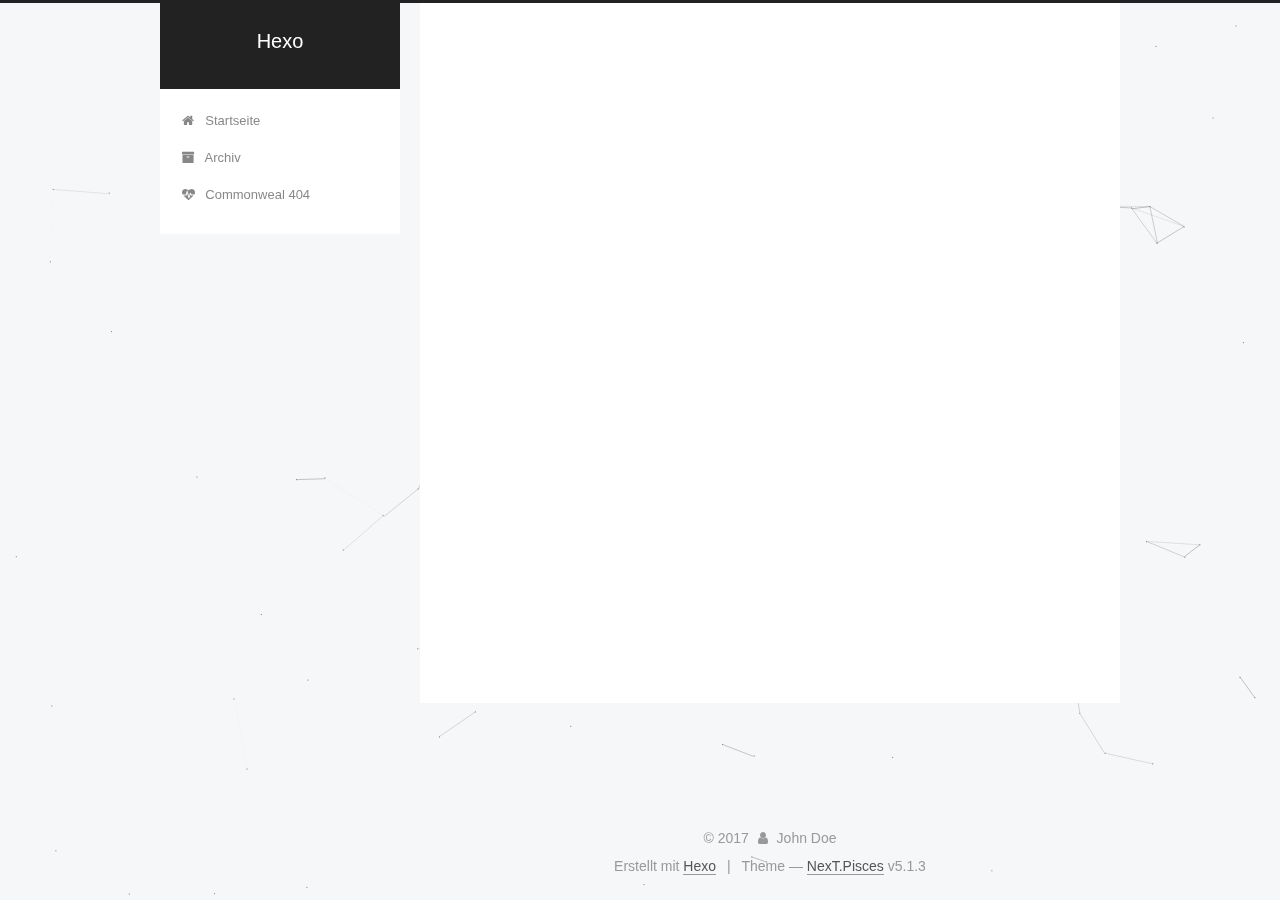
<file: index.html>
<!DOCTYPE html>



  


<html class="theme-next pisces use-motion" lang="">
<head>
  <meta charset="UTF-8"/>
<meta http-equiv="X-UA-Compatible" content="IE=edge" />
<meta name="viewport" content="width=device-width, initial-scale=1, maximum-scale=1"/>
<meta name="theme-color" content="#222">









<meta http-equiv="Cache-Control" content="no-transform" />
<meta http-equiv="Cache-Control" content="no-siteapp" />
















  
  
  <link href="/lib/fancybox/source/jquery.fancybox.css?v=2.1.5" rel="stylesheet" type="text/css" />







<link href="/lib/font-awesome/css/font-awesome.min.css?v=4.6.2" rel="stylesheet" type="text/css" />

<link href="/css/main.css?v=5.1.3" rel="stylesheet" type="text/css" />


  <link rel="apple-touch-icon" sizes="180x180" href="/images/apple-touch-icon-next.png?v=5.1.3">


  <link rel="icon" type="image/png" sizes="32x32" href="/images/favicon-32x32-next.png?v=5.1.3">


  <link rel="icon" type="image/png" sizes="16x16" href="/images/favicon-16x16-next.png?v=5.1.3">


  <link rel="mask-icon" href="/images/logo.svg?v=5.1.3" color="#222">





  <meta name="keywords" content="Hexo, NexT" />










<meta property="og:type" content="website">
<meta property="og:title" content="Hexo">
<meta property="og:url" content="http://yoursite.com/index.html">
<meta property="og:site_name" content="Hexo">
<meta name="twitter:card" content="summary">
<meta name="twitter:title" content="Hexo">



<script type="text/javascript" id="hexo.configurations">
  var NexT = window.NexT || {};
  var CONFIG = {
    root: '/',
    scheme: 'Pisces',
    version: '5.1.3',
    sidebar: {"position":"left","display":"post","offset":12,"b2t":false,"scrollpercent":false,"onmobile":false},
    fancybox: true,
    tabs: true,
    motion: {"enable":true,"async":false,"transition":{"post_block":"fadeIn","post_header":"slideDownIn","post_body":"slideDownIn","coll_header":"slideLeftIn","sidebar":"slideUpIn"}},
    duoshuo: {
      userId: '0',
      author: 'Author'
    },
    algolia: {
      applicationID: '',
      apiKey: '',
      indexName: '',
      hits: {"per_page":10},
      labels: {"input_placeholder":"Search for Posts","hits_empty":"We didn't find any results for the search: ${query}","hits_stats":"${hits} results found in ${time} ms"}
    }
  };
</script>



  <link rel="canonical" href="http://yoursite.com/"/>





  <title>Hexo</title>
  








</head>

<body itemscope itemtype="http://schema.org/WebPage" lang="">

  
  
    
  

  <div class="container sidebar-position-left 
  page-home">
    <div class="headband"></div>

    <header id="header" class="header" itemscope itemtype="http://schema.org/WPHeader">
      <div class="header-inner"><div class="site-brand-wrapper">
  <div class="site-meta ">
    

    <div class="custom-logo-site-title">
      <a href="/"  class="brand" rel="start">
        <span class="logo-line-before"><i></i></span>
        <span class="site-title">Hexo</span>
        <span class="logo-line-after"><i></i></span>
      </a>
    </div>
      
        <p class="site-subtitle"></p>
      
  </div>

  <div class="site-nav-toggle">
    <button>
      <span class="btn-bar"></span>
      <span class="btn-bar"></span>
      <span class="btn-bar"></span>
    </button>
  </div>
</div>

<nav class="site-nav">
  

  
    <ul id="menu" class="menu">
      
        
        <li class="menu-item menu-item-home">
          <a href="/" rel="section">
            
              <i class="menu-item-icon fa fa-fw fa-home"></i> <br />
            
            Startseite
          </a>
        </li>
      
        
        <li class="menu-item menu-item-archives">
          <a href="/archives/" rel="section">
            
              <i class="menu-item-icon fa fa-fw fa-archive"></i> <br />
            
            Archiv
          </a>
        </li>
      
        
        <li class="menu-item menu-item-commonweal">
          <a href="/404/" rel="section">
            
              <i class="menu-item-icon fa fa-fw fa-heartbeat"></i> <br />
            
            Commonweal 404
          </a>
        </li>
      

      
    </ul>
  

  
</nav>



 </div>
    </header>

    <main id="main" class="main">
      <div class="main-inner">
        <div class="content-wrap">
          <div id="content" class="content">
            
  <section id="posts" class="posts-expand">
    
      

  

  
  
  

  <article class="post post-type-normal" itemscope itemtype="http://schema.org/Article">
  
  
  
  <div class="post-block">
    <link itemprop="mainEntityOfPage" href="http://yoursite.com/2017/11/10/博客/">

    <span hidden itemprop="author" itemscope itemtype="http://schema.org/Person">
      <meta itemprop="name" content="John Doe">
      <meta itemprop="description" content="">
      <meta itemprop="image" content="/images/avatar.gif">
    </span>

    <span hidden itemprop="publisher" itemscope itemtype="http://schema.org/Organization">
      <meta itemprop="name" content="Hexo">
    </span>

    
      <header class="post-header">

        
        
          <h1 class="post-title" itemprop="name headline">
                
                <a class="post-title-link" href="/2017/11/10/博客/" itemprop="url">博客</a></h1>
        

        <div class="post-meta">
          <span class="post-time">
            
              <span class="post-meta-item-icon">
                <i class="fa fa-calendar-o"></i>
              </span>
              
                <span class="post-meta-item-text">Veröffentlicht am</span>
              
              <time title="Post created" itemprop="dateCreated datePublished" datetime="2017-11-10T21:49:10+08:00">
                2017-11-10
              </time>
            

            

            
          </span>

          

          
            
          

          
          

          

          

          

        </div>
      </header>
    

    
    
    
    <div class="post-body" itemprop="articleBody">

      
      

      
        
          
          
          
          <!--noindex-->
          <div class="post-button text-center">
            <a class="btn" href="/2017/11/10/博客/#more" rel="contents">
              Weiterlesen &raquo;
            </a>
          </div>
          <!--/noindex-->
        
      
    </div>
    
    
    

    

    

    

    <footer class="post-footer">
      

      

      

      
      
        <div class="post-eof"></div>
      
    </footer>
  </div>
  
  
  
  </article>


    
      

  

  
  
  

  <article class="post post-type-normal" itemscope itemtype="http://schema.org/Article">
  
  
  
  <div class="post-block">
    <link itemprop="mainEntityOfPage" href="http://yoursite.com/2017/11/10/hello-world/">

    <span hidden itemprop="author" itemscope itemtype="http://schema.org/Person">
      <meta itemprop="name" content="John Doe">
      <meta itemprop="description" content="">
      <meta itemprop="image" content="/images/avatar.gif">
    </span>

    <span hidden itemprop="publisher" itemscope itemtype="http://schema.org/Organization">
      <meta itemprop="name" content="Hexo">
    </span>

    
      <header class="post-header">

        
        
          <h1 class="post-title" itemprop="name headline">
                
                <a class="post-title-link" href="/2017/11/10/hello-world/" itemprop="url">Hello World</a></h1>
        

        <div class="post-meta">
          <span class="post-time">
            
              <span class="post-meta-item-icon">
                <i class="fa fa-calendar-o"></i>
              </span>
              
                <span class="post-meta-item-text">Veröffentlicht am</span>
              
              <time title="Post created" itemprop="dateCreated datePublished" datetime="2017-11-10T17:44:59+08:00">
                2017-11-10
              </time>
            

            

            
          </span>

          

          
            
          

          
          

          

          

          

        </div>
      </header>
    

    
    
    
    <div class="post-body" itemprop="articleBody">

      
      

      
        
          
          Welcome to Hexo! This is your very first post. Check documentation for more info. If you get any problems when using Hexo, you can find the answer in 
          ...
          <!--noindex-->
          <div class="post-button text-center">
            <a class="btn" href="/2017/11/10/hello-world/#more" rel="contents">
              Weiterlesen &raquo;
            </a>
          </div>
          <!--/noindex-->
        
      
    </div>
    
    
    

    

    

    

    <footer class="post-footer">
      

      

      

      
      
        <div class="post-eof"></div>
      
    </footer>
  </div>
  
  
  
  </article>


    
  </section>

  


          </div>
          


          

        </div>
        
          
  
  <div class="sidebar-toggle">
    <div class="sidebar-toggle-line-wrap">
      <span class="sidebar-toggle-line sidebar-toggle-line-first"></span>
      <span class="sidebar-toggle-line sidebar-toggle-line-middle"></span>
      <span class="sidebar-toggle-line sidebar-toggle-line-last"></span>
    </div>
  </div>

  <aside id="sidebar" class="sidebar">
    
    <div class="sidebar-inner">

      

      

      <section class="site-overview-wrap sidebar-panel sidebar-panel-active">
        <div class="site-overview">
          <div class="site-author motion-element" itemprop="author" itemscope itemtype="http://schema.org/Person">
            
              <p class="site-author-name" itemprop="name">John Doe</p>
              <p class="site-description motion-element" itemprop="description"></p>
          </div>

          <nav class="site-state motion-element">

            
              <div class="site-state-item site-state-posts">
              
                <a href="/archives/">
              
                  <span class="site-state-item-count">2</span>
                  <span class="site-state-item-name">Artikel</span>
                </a>
              </div>
            

            

            

          </nav>

          

          <div class="links-of-author motion-element">
            
              
                <span class="links-of-author-item">
                  <a href="https://github.com/XJunBlogs" target="_blank" title="GitHub">
                    
                      <i class="fa fa-fw fa-globe"></i>GitHub</a>
                </span>
              
                <span class="links-of-author-item">
                  <a href="mailto:2429830687@qq.com" target="_blank" title="E-Mail">
                    
                      <i class="fa fa-fw fa-globe"></i>E-Mail</a>
                </span>
              
            
          </div>

          
          

          
          

          

        </div>
      </section>

      

      

    </div>
  </aside>


        
      </div>
    </main>

    <footer id="footer" class="footer">
      <div class="footer-inner">
        <div class="copyright">&copy; <span itemprop="copyrightYear">2017</span>
  <span class="with-love">
    <i class="fa fa-user"></i>
  </span>
  <span class="author" itemprop="copyrightHolder">John Doe</span>

  
</div>


  <div class="powered-by">Erstellt mit  <a class="theme-link" target="_blank" href="https://hexo.io">Hexo</a></div>



  <span class="post-meta-divider">|</span>



  <div class="theme-info">Theme &mdash; <a class="theme-link" target="_blank" href="https://github.com/iissnan/hexo-theme-next">NexT.Pisces</a> v5.1.3</div>




        







        
      </div>
    </footer>

    
      <div class="back-to-top">
        <i class="fa fa-arrow-up"></i>
        
      </div>
    

    

  </div>

  

<script type="text/javascript">
  if (Object.prototype.toString.call(window.Promise) !== '[object Function]') {
    window.Promise = null;
  }
</script>









  


  











  
  
    <script type="text/javascript" src="/lib/jquery/index.js?v=2.1.3"></script>
  

  
  
    <script type="text/javascript" src="/lib/fastclick/lib/fastclick.min.js?v=1.0.6"></script>
  

  
  
    <script type="text/javascript" src="/lib/jquery_lazyload/jquery.lazyload.js?v=1.9.7"></script>
  

  
  
    <script type="text/javascript" src="/lib/velocity/velocity.min.js?v=1.2.1"></script>
  

  
  
    <script type="text/javascript" src="/lib/velocity/velocity.ui.min.js?v=1.2.1"></script>
  

  
  
    <script type="text/javascript" src="/lib/fancybox/source/jquery.fancybox.pack.js?v=2.1.5"></script>
  

  
  
    <script type="text/javascript" src="/lib/canvas-nest/canvas-nest.min.js"></script>
  


  


  <script type="text/javascript" src="/js/src/utils.js?v=5.1.3"></script>

  <script type="text/javascript" src="/js/src/motion.js?v=5.1.3"></script>



  
  


  <script type="text/javascript" src="/js/src/affix.js?v=5.1.3"></script>

  <script type="text/javascript" src="/js/src/schemes/pisces.js?v=5.1.3"></script>



  

  


  <script type="text/javascript" src="/js/src/bootstrap.js?v=5.1.3"></script>



  


  




	





  





  












  





  

  

  
  

  

  

  

</body>
</html>
</file>
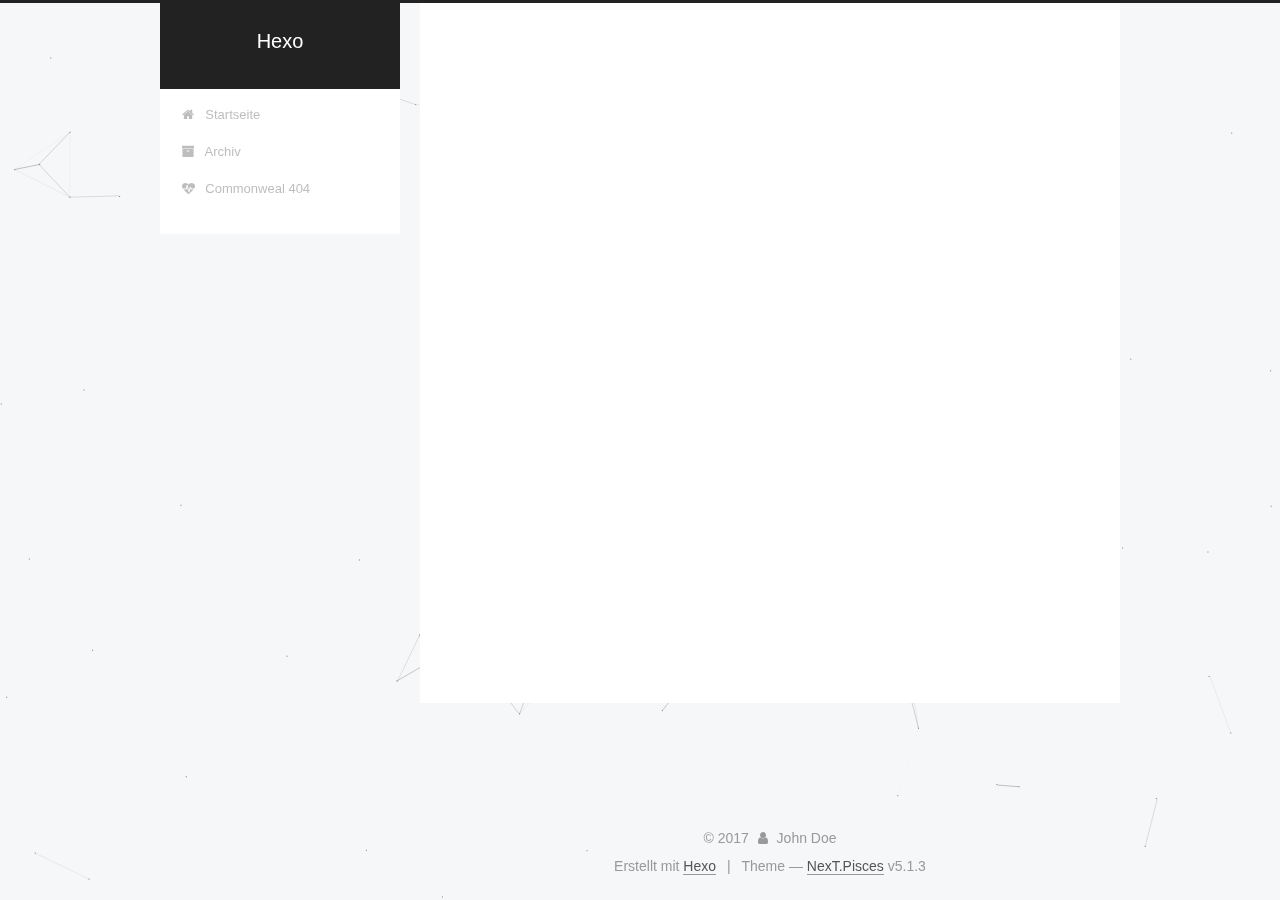
<file: archives/index.html>
<!DOCTYPE html>



  


<html class="theme-next pisces use-motion" lang="">
<head>
  <meta charset="UTF-8"/>
<meta http-equiv="X-UA-Compatible" content="IE=edge" />
<meta name="viewport" content="width=device-width, initial-scale=1, maximum-scale=1"/>
<meta name="theme-color" content="#222">









<meta http-equiv="Cache-Control" content="no-transform" />
<meta http-equiv="Cache-Control" content="no-siteapp" />
















  
  
  <link href="/lib/fancybox/source/jquery.fancybox.css?v=2.1.5" rel="stylesheet" type="text/css" />







<link href="/lib/font-awesome/css/font-awesome.min.css?v=4.6.2" rel="stylesheet" type="text/css" />

<link href="/css/main.css?v=5.1.3" rel="stylesheet" type="text/css" />


  <link rel="apple-touch-icon" sizes="180x180" href="/images/apple-touch-icon-next.png?v=5.1.3">


  <link rel="icon" type="image/png" sizes="32x32" href="/images/favicon-32x32-next.png?v=5.1.3">


  <link rel="icon" type="image/png" sizes="16x16" href="/images/favicon-16x16-next.png?v=5.1.3">


  <link rel="mask-icon" href="/images/logo.svg?v=5.1.3" color="#222">





  <meta name="keywords" content="Hexo, NexT" />










<meta property="og:type" content="website">
<meta property="og:title" content="Hexo">
<meta property="og:url" content="http://yoursite.com/archives/index.html">
<meta property="og:site_name" content="Hexo">
<meta name="twitter:card" content="summary">
<meta name="twitter:title" content="Hexo">



<script type="text/javascript" id="hexo.configurations">
  var NexT = window.NexT || {};
  var CONFIG = {
    root: '/',
    scheme: 'Pisces',
    version: '5.1.3',
    sidebar: {"position":"left","display":"post","offset":12,"b2t":false,"scrollpercent":false,"onmobile":false},
    fancybox: true,
    tabs: true,
    motion: {"enable":true,"async":false,"transition":{"post_block":"fadeIn","post_header":"slideDownIn","post_body":"slideDownIn","coll_header":"slideLeftIn","sidebar":"slideUpIn"}},
    duoshuo: {
      userId: '0',
      author: 'Author'
    },
    algolia: {
      applicationID: '',
      apiKey: '',
      indexName: '',
      hits: {"per_page":10},
      labels: {"input_placeholder":"Search for Posts","hits_empty":"We didn't find any results for the search: ${query}","hits_stats":"${hits} results found in ${time} ms"}
    }
  };
</script>



  <link rel="canonical" href="http://yoursite.com/archives/"/>





  <title>Archiv | Hexo</title>
  








</head>

<body itemscope itemtype="http://schema.org/WebPage" lang="">

  
  
    
  

  <div class="container sidebar-position-left page-archive">
    <div class="headband"></div>

    <header id="header" class="header" itemscope itemtype="http://schema.org/WPHeader">
      <div class="header-inner"><div class="site-brand-wrapper">
  <div class="site-meta ">
    

    <div class="custom-logo-site-title">
      <a href="/"  class="brand" rel="start">
        <span class="logo-line-before"><i></i></span>
        <span class="site-title">Hexo</span>
        <span class="logo-line-after"><i></i></span>
      </a>
    </div>
      
        <p class="site-subtitle"></p>
      
  </div>

  <div class="site-nav-toggle">
    <button>
      <span class="btn-bar"></span>
      <span class="btn-bar"></span>
      <span class="btn-bar"></span>
    </button>
  </div>
</div>

<nav class="site-nav">
  

  
    <ul id="menu" class="menu">
      
        
        <li class="menu-item menu-item-home">
          <a href="/" rel="section">
            
              <i class="menu-item-icon fa fa-fw fa-home"></i> <br />
            
            Startseite
          </a>
        </li>
      
        
        <li class="menu-item menu-item-archives">
          <a href="/archives/" rel="section">
            
              <i class="menu-item-icon fa fa-fw fa-archive"></i> <br />
            
            Archiv
          </a>
        </li>
      
        
        <li class="menu-item menu-item-commonweal">
          <a href="/404/" rel="section">
            
              <i class="menu-item-icon fa fa-fw fa-heartbeat"></i> <br />
            
            Commonweal 404
          </a>
        </li>
      

      
    </ul>
  

  
</nav>



 </div>
    </header>

    <main id="main" class="main">
      <div class="main-inner">
        <div class="content-wrap">
          <div id="content" class="content">
            

  
  
  
  <div class="post-block archive">
    <div id="posts" class="posts-collapse">
      <span class="archive-move-on"></span>

      <span class="archive-page-counter">
        
        
        
          
        
        Öhm..! Insgesamt 2 Artikel. Bleib dran.
      </span>

      

        
        
        

        
          
          <div class="collection-title">
            <h1 class="archive-year" id="archive-year-2017">2017</h1>
          </div>
        
        

        

  <article class="post post-type-normal" itemscope itemtype="http://schema.org/Article">
    <header class="post-header">

      <h2 class="post-title">
        
            <a class="post-title-link" href="/2017/11/10/博客/" itemprop="url">
              
                <span itemprop="name">博客</span>
              
            </a>
        
      </h2>

      <div class="post-meta">
        <time class="post-time" itemprop="dateCreated"
              datetime="2017-11-10T21:49:10+08:00"
              content="2017-11-10" >
          11-10
        </time>
      </div>

    </header>
  </article>



      

        
        
        

        
        

        

  <article class="post post-type-normal" itemscope itemtype="http://schema.org/Article">
    <header class="post-header">

      <h2 class="post-title">
        
            <a class="post-title-link" href="/2017/11/10/hello-world/" itemprop="url">
              
                <span itemprop="name">Hello World</span>
              
            </a>
        
      </h2>

      <div class="post-meta">
        <time class="post-time" itemprop="dateCreated"
              datetime="2017-11-10T17:44:59+08:00"
              content="2017-11-10" >
          11-10
        </time>
      </div>

    </header>
  </article>



      

    </div>
  </div>
  
  
  

  



          </div>
          


          

        </div>
        
          
  
  <div class="sidebar-toggle">
    <div class="sidebar-toggle-line-wrap">
      <span class="sidebar-toggle-line sidebar-toggle-line-first"></span>
      <span class="sidebar-toggle-line sidebar-toggle-line-middle"></span>
      <span class="sidebar-toggle-line sidebar-toggle-line-last"></span>
    </div>
  </div>

  <aside id="sidebar" class="sidebar">
    
    <div class="sidebar-inner">

      

      

      <section class="site-overview-wrap sidebar-panel sidebar-panel-active">
        <div class="site-overview">
          <div class="site-author motion-element" itemprop="author" itemscope itemtype="http://schema.org/Person">
            
              <p class="site-author-name" itemprop="name">John Doe</p>
              <p class="site-description motion-element" itemprop="description"></p>
          </div>

          <nav class="site-state motion-element">

            
              <div class="site-state-item site-state-posts">
              
                <a href="/archives/">
              
                  <span class="site-state-item-count">2</span>
                  <span class="site-state-item-name">Artikel</span>
                </a>
              </div>
            

            

            

          </nav>

          

          <div class="links-of-author motion-element">
            
              
                <span class="links-of-author-item">
                  <a href="https://github.com/XJunBlogs" target="_blank" title="GitHub">
                    
                      <i class="fa fa-fw fa-globe"></i>GitHub</a>
                </span>
              
                <span class="links-of-author-item">
                  <a href="mailto:2429830687@qq.com" target="_blank" title="E-Mail">
                    
                      <i class="fa fa-fw fa-globe"></i>E-Mail</a>
                </span>
              
            
          </div>

          
          

          
          

          

        </div>
      </section>

      

      

    </div>
  </aside>


        
      </div>
    </main>

    <footer id="footer" class="footer">
      <div class="footer-inner">
        <div class="copyright">&copy; <span itemprop="copyrightYear">2017</span>
  <span class="with-love">
    <i class="fa fa-user"></i>
  </span>
  <span class="author" itemprop="copyrightHolder">John Doe</span>

  
</div>


  <div class="powered-by">Erstellt mit  <a class="theme-link" target="_blank" href="https://hexo.io">Hexo</a></div>



  <span class="post-meta-divider">|</span>



  <div class="theme-info">Theme &mdash; <a class="theme-link" target="_blank" href="https://github.com/iissnan/hexo-theme-next">NexT.Pisces</a> v5.1.3</div>




        







        
      </div>
    </footer>

    
      <div class="back-to-top">
        <i class="fa fa-arrow-up"></i>
        
      </div>
    

    

  </div>

  

<script type="text/javascript">
  if (Object.prototype.toString.call(window.Promise) !== '[object Function]') {
    window.Promise = null;
  }
</script>









  


  











  
  
    <script type="text/javascript" src="/lib/jquery/index.js?v=2.1.3"></script>
  

  
  
    <script type="text/javascript" src="/lib/fastclick/lib/fastclick.min.js?v=1.0.6"></script>
  

  
  
    <script type="text/javascript" src="/lib/jquery_lazyload/jquery.lazyload.js?v=1.9.7"></script>
  

  
  
    <script type="text/javascript" src="/lib/velocity/velocity.min.js?v=1.2.1"></script>
  

  
  
    <script type="text/javascript" src="/lib/velocity/velocity.ui.min.js?v=1.2.1"></script>
  

  
  
    <script type="text/javascript" src="/lib/fancybox/source/jquery.fancybox.pack.js?v=2.1.5"></script>
  

  
  
    <script type="text/javascript" src="/lib/canvas-nest/canvas-nest.min.js"></script>
  


  


  <script type="text/javascript" src="/js/src/utils.js?v=5.1.3"></script>

  <script type="text/javascript" src="/js/src/motion.js?v=5.1.3"></script>



  
  


  <script type="text/javascript" src="/js/src/affix.js?v=5.1.3"></script>

  <script type="text/javascript" src="/js/src/schemes/pisces.js?v=5.1.3"></script>



  

  


  <script type="text/javascript" src="/js/src/bootstrap.js?v=5.1.3"></script>



  


  




	





  





  












  





  

  

  
  

  

  

  

</body>
</html>
</file>
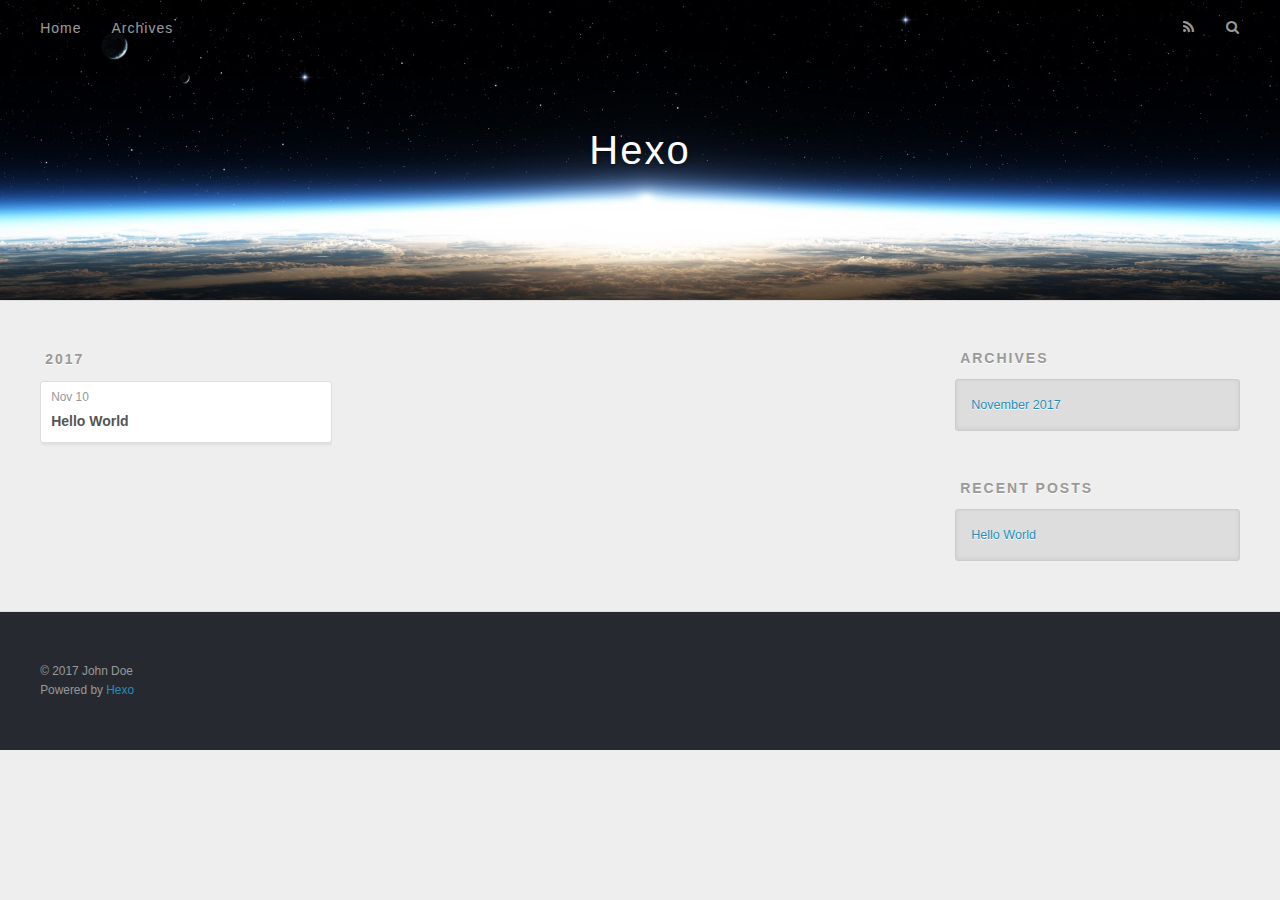
<file: archives/2017/index.html>
<!DOCTYPE html>
<html>
<head>
  <meta charset="utf-8">
  
  <title>Archives: 2017 | Hexo</title>
  <meta name="viewport" content="width=device-width, initial-scale=1, maximum-scale=1">
  <meta property="og:type" content="website">
<meta property="og:title" content="Hexo">
<meta property="og:url" content="http://yoursite.com/archives/2017/index.html">
<meta property="og:site_name" content="Hexo">
<meta name="twitter:card" content="summary">
<meta name="twitter:title" content="Hexo">
  
    <link rel="alternate" href="/atom.xml" title="Hexo" type="application/atom+xml">
  
  
    <link rel="icon" href="/favicon.png">
  
  
    <link href="//fonts.googleapis.com/css?family=Source+Code+Pro" rel="stylesheet" type="text/css">
  
  <link rel="stylesheet" href="/css/style.css">
  

</head>

<body>
  <div id="container">
    <div id="wrap">
      <header id="header">
  <div id="banner"></div>
  <div id="header-outer" class="outer">
    <div id="header-title" class="inner">
      <h1 id="logo-wrap">
        <a href="/" id="logo">Hexo</a>
      </h1>
      
    </div>
    <div id="header-inner" class="inner">
      <nav id="main-nav">
        <a id="main-nav-toggle" class="nav-icon"></a>
        
          <a class="main-nav-link" href="/">Home</a>
        
          <a class="main-nav-link" href="/archives">Archives</a>
        
      </nav>
      <nav id="sub-nav">
        
          <a id="nav-rss-link" class="nav-icon" href="/atom.xml" title="RSS Feed"></a>
        
        <a id="nav-search-btn" class="nav-icon" title="Search"></a>
      </nav>
      <div id="search-form-wrap">
        <form action="//google.com/search" method="get" accept-charset="UTF-8" class="search-form"><input type="search" name="q" class="search-form-input" placeholder="Search"><button type="submit" class="search-form-submit">&#xF002;</button><input type="hidden" name="sitesearch" value="http://yoursite.com"></form>
      </div>
    </div>
  </div>
</header>
      <div class="outer">
        <section id="main">
  
  
    
    
      
      
      <section class="archives-wrap">
        <div class="archive-year-wrap">
          <a href="/archives/2017" class="archive-year">2017</a>
        </div>
        <div class="archives">
    
    <article class="archive-article archive-type-post">
  <div class="archive-article-inner">
    <header class="archive-article-header">
      <a href="/2017/11/10/hello-world/" class="archive-article-date">
  <time datetime="2017-11-10T09:44:59.178Z" itemprop="datePublished">Nov 10</time>
</a>
      
  
    <h1 itemprop="name">
      <a class="archive-article-title" href="/2017/11/10/hello-world/">Hello World</a>
    </h1>
  

    </header>
  </div>
</article>
  
  
    </div></section>
  

</section>
        
          <aside id="sidebar">
  
    

  
    

  
    
  
    
  <div class="widget-wrap">
    <h3 class="widget-title">Archives</h3>
    <div class="widget">
      <ul class="archive-list"><li class="archive-list-item"><a class="archive-list-link" href="/archives/2017/11/">November 2017</a></li></ul>
    </div>
  </div>


  
    
  <div class="widget-wrap">
    <h3 class="widget-title">Recent Posts</h3>
    <div class="widget">
      <ul>
        
          <li>
            <a href="/2017/11/10/hello-world/">Hello World</a>
          </li>
        
      </ul>
    </div>
  </div>

  
</aside>
        
      </div>
      <footer id="footer">
  
  <div class="outer">
    <div id="footer-info" class="inner">
      &copy; 2017 John Doe<br>
      Powered by <a href="http://hexo.io/" target="_blank">Hexo</a>
    </div>
  </div>
</footer>
    </div>
    <nav id="mobile-nav">
  
    <a href="/" class="mobile-nav-link">Home</a>
  
    <a href="/archives" class="mobile-nav-link">Archives</a>
  
</nav>
    

<script src="//ajax.googleapis.com/ajax/libs/jquery/2.0.3/jquery.min.js"></script>


  <link rel="stylesheet" href="/fancybox/jquery.fancybox.css">
  <script src="/fancybox/jquery.fancybox.pack.js"></script>


<script src="/js/script.js"></script>

  </div>
</body>
</html>
</file>
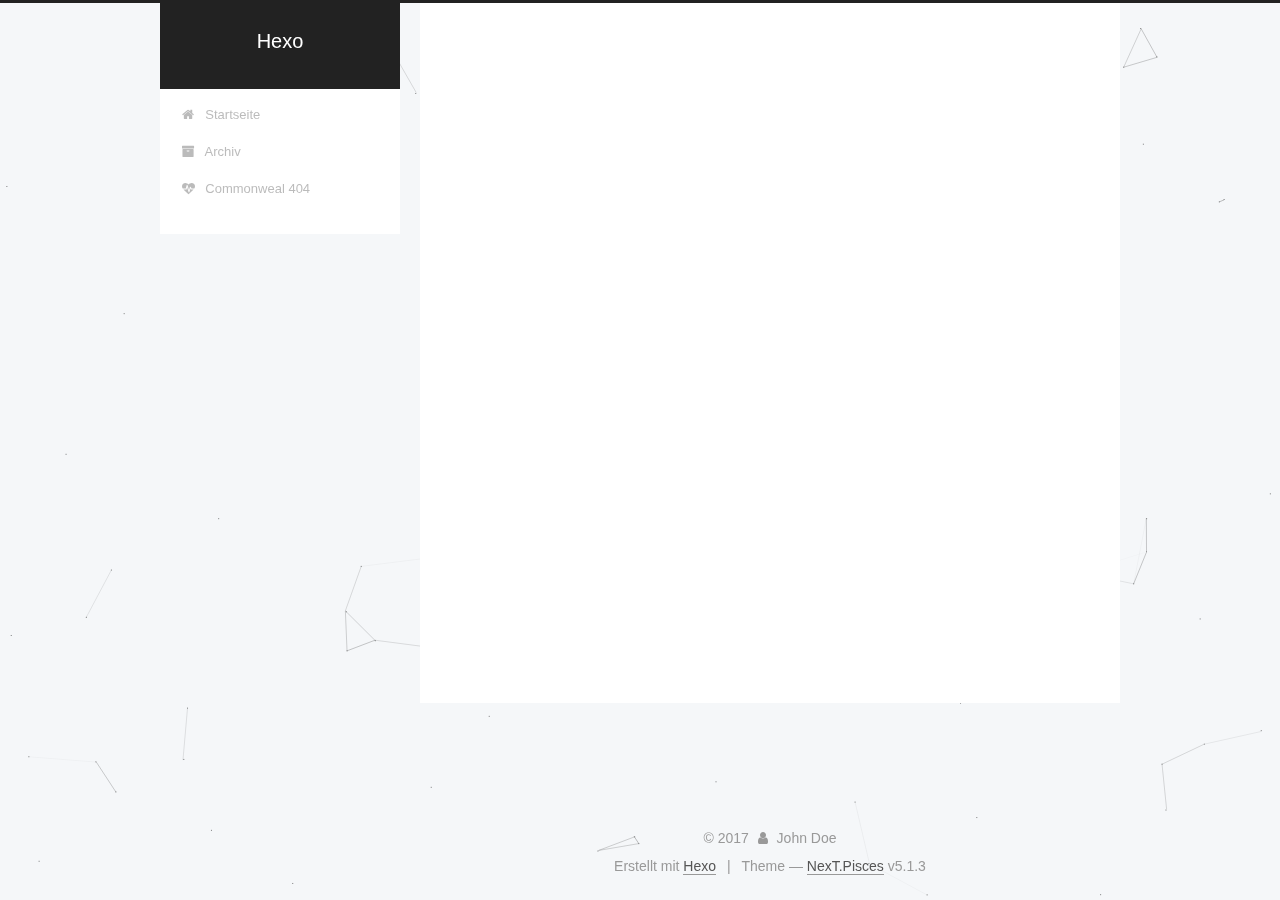
<file: archives/2017/11/index.html>
<!DOCTYPE html>



  


<html class="theme-next pisces use-motion" lang="">
<head>
  <meta charset="UTF-8"/>
<meta http-equiv="X-UA-Compatible" content="IE=edge" />
<meta name="viewport" content="width=device-width, initial-scale=1, maximum-scale=1"/>
<meta name="theme-color" content="#222">









<meta http-equiv="Cache-Control" content="no-transform" />
<meta http-equiv="Cache-Control" content="no-siteapp" />
















  
  
  <link href="/lib/fancybox/source/jquery.fancybox.css?v=2.1.5" rel="stylesheet" type="text/css" />







<link href="/lib/font-awesome/css/font-awesome.min.css?v=4.6.2" rel="stylesheet" type="text/css" />

<link href="/css/main.css?v=5.1.3" rel="stylesheet" type="text/css" />


  <link rel="apple-touch-icon" sizes="180x180" href="/images/apple-touch-icon-next.png?v=5.1.3">


  <link rel="icon" type="image/png" sizes="32x32" href="/images/favicon-32x32-next.png?v=5.1.3">


  <link rel="icon" type="image/png" sizes="16x16" href="/images/favicon-16x16-next.png?v=5.1.3">


  <link rel="mask-icon" href="/images/logo.svg?v=5.1.3" color="#222">





  <meta name="keywords" content="Hexo, NexT" />










<meta property="og:type" content="website">
<meta property="og:title" content="Hexo">
<meta property="og:url" content="http://yoursite.com/archives/2017/11/index.html">
<meta property="og:site_name" content="Hexo">
<meta name="twitter:card" content="summary">
<meta name="twitter:title" content="Hexo">



<script type="text/javascript" id="hexo.configurations">
  var NexT = window.NexT || {};
  var CONFIG = {
    root: '/',
    scheme: 'Pisces',
    version: '5.1.3',
    sidebar: {"position":"left","display":"post","offset":12,"b2t":false,"scrollpercent":false,"onmobile":false},
    fancybox: true,
    tabs: true,
    motion: {"enable":true,"async":false,"transition":{"post_block":"fadeIn","post_header":"slideDownIn","post_body":"slideDownIn","coll_header":"slideLeftIn","sidebar":"slideUpIn"}},
    duoshuo: {
      userId: '0',
      author: 'Author'
    },
    algolia: {
      applicationID: '',
      apiKey: '',
      indexName: '',
      hits: {"per_page":10},
      labels: {"input_placeholder":"Search for Posts","hits_empty":"We didn't find any results for the search: ${query}","hits_stats":"${hits} results found in ${time} ms"}
    }
  };
</script>



  <link rel="canonical" href="http://yoursite.com/archives/2017/11/"/>





  <title>Archiv | Hexo</title>
  








</head>

<body itemscope itemtype="http://schema.org/WebPage" lang="">

  
  
    
  

  <div class="container sidebar-position-left page-archive">
    <div class="headband"></div>

    <header id="header" class="header" itemscope itemtype="http://schema.org/WPHeader">
      <div class="header-inner"><div class="site-brand-wrapper">
  <div class="site-meta ">
    

    <div class="custom-logo-site-title">
      <a href="/"  class="brand" rel="start">
        <span class="logo-line-before"><i></i></span>
        <span class="site-title">Hexo</span>
        <span class="logo-line-after"><i></i></span>
      </a>
    </div>
      
        <p class="site-subtitle"></p>
      
  </div>

  <div class="site-nav-toggle">
    <button>
      <span class="btn-bar"></span>
      <span class="btn-bar"></span>
      <span class="btn-bar"></span>
    </button>
  </div>
</div>

<nav class="site-nav">
  

  
    <ul id="menu" class="menu">
      
        
        <li class="menu-item menu-item-home">
          <a href="/" rel="section">
            
              <i class="menu-item-icon fa fa-fw fa-home"></i> <br />
            
            Startseite
          </a>
        </li>
      
        
        <li class="menu-item menu-item-archives">
          <a href="/archives/" rel="section">
            
              <i class="menu-item-icon fa fa-fw fa-archive"></i> <br />
            
            Archiv
          </a>
        </li>
      
        
        <li class="menu-item menu-item-commonweal">
          <a href="/404/" rel="section">
            
              <i class="menu-item-icon fa fa-fw fa-heartbeat"></i> <br />
            
            Commonweal 404
          </a>
        </li>
      

      
    </ul>
  

  
</nav>



 </div>
    </header>

    <main id="main" class="main">
      <div class="main-inner">
        <div class="content-wrap">
          <div id="content" class="content">
            

  
  
  
  <div class="post-block archive">
    <div id="posts" class="posts-collapse">
      <span class="archive-move-on"></span>

      <span class="archive-page-counter">
        
        
        
          
        
        Öhm..! Insgesamt 2 Artikel. Bleib dran.
      </span>

      

        
        
        

        
          
          <div class="collection-title">
            <h1 class="archive-year" id="archive-year-2017">2017</h1>
          </div>
        
        

        

  <article class="post post-type-normal" itemscope itemtype="http://schema.org/Article">
    <header class="post-header">

      <h2 class="post-title">
        
            <a class="post-title-link" href="/2017/11/10/博客/" itemprop="url">
              
                <span itemprop="name">博客</span>
              
            </a>
        
      </h2>

      <div class="post-meta">
        <time class="post-time" itemprop="dateCreated"
              datetime="2017-11-10T21:49:10+08:00"
              content="2017-11-10" >
          11-10
        </time>
      </div>

    </header>
  </article>



      

        
        
        

        
        

        

  <article class="post post-type-normal" itemscope itemtype="http://schema.org/Article">
    <header class="post-header">

      <h2 class="post-title">
        
            <a class="post-title-link" href="/2017/11/10/hello-world/" itemprop="url">
              
                <span itemprop="name">Hello World</span>
              
            </a>
        
      </h2>

      <div class="post-meta">
        <time class="post-time" itemprop="dateCreated"
              datetime="2017-11-10T17:44:59+08:00"
              content="2017-11-10" >
          11-10
        </time>
      </div>

    </header>
  </article>



      

    </div>
  </div>
  
  
  

  



          </div>
          


          

        </div>
        
          
  
  <div class="sidebar-toggle">
    <div class="sidebar-toggle-line-wrap">
      <span class="sidebar-toggle-line sidebar-toggle-line-first"></span>
      <span class="sidebar-toggle-line sidebar-toggle-line-middle"></span>
      <span class="sidebar-toggle-line sidebar-toggle-line-last"></span>
    </div>
  </div>

  <aside id="sidebar" class="sidebar">
    
    <div class="sidebar-inner">

      

      

      <section class="site-overview-wrap sidebar-panel sidebar-panel-active">
        <div class="site-overview">
          <div class="site-author motion-element" itemprop="author" itemscope itemtype="http://schema.org/Person">
            
              <p class="site-author-name" itemprop="name">John Doe</p>
              <p class="site-description motion-element" itemprop="description"></p>
          </div>

          <nav class="site-state motion-element">

            
              <div class="site-state-item site-state-posts">
              
                <a href="/archives/">
              
                  <span class="site-state-item-count">2</span>
                  <span class="site-state-item-name">Artikel</span>
                </a>
              </div>
            

            

            

          </nav>

          

          <div class="links-of-author motion-element">
            
              
                <span class="links-of-author-item">
                  <a href="https://github.com/XJunBlogs" target="_blank" title="GitHub">
                    
                      <i class="fa fa-fw fa-globe"></i>GitHub</a>
                </span>
              
                <span class="links-of-author-item">
                  <a href="mailto:2429830687@qq.com" target="_blank" title="E-Mail">
                    
                      <i class="fa fa-fw fa-globe"></i>E-Mail</a>
                </span>
              
            
          </div>

          
          

          
          

          

        </div>
      </section>

      

      

    </div>
  </aside>


        
      </div>
    </main>

    <footer id="footer" class="footer">
      <div class="footer-inner">
        <div class="copyright">&copy; <span itemprop="copyrightYear">2017</span>
  <span class="with-love">
    <i class="fa fa-user"></i>
  </span>
  <span class="author" itemprop="copyrightHolder">John Doe</span>

  
</div>


  <div class="powered-by">Erstellt mit  <a class="theme-link" target="_blank" href="https://hexo.io">Hexo</a></div>



  <span class="post-meta-divider">|</span>



  <div class="theme-info">Theme &mdash; <a class="theme-link" target="_blank" href="https://github.com/iissnan/hexo-theme-next">NexT.Pisces</a> v5.1.3</div>




        







        
      </div>
    </footer>

    
      <div class="back-to-top">
        <i class="fa fa-arrow-up"></i>
        
      </div>
    

    

  </div>

  

<script type="text/javascript">
  if (Object.prototype.toString.call(window.Promise) !== '[object Function]') {
    window.Promise = null;
  }
</script>









  


  











  
  
    <script type="text/javascript" src="/lib/jquery/index.js?v=2.1.3"></script>
  

  
  
    <script type="text/javascript" src="/lib/fastclick/lib/fastclick.min.js?v=1.0.6"></script>
  

  
  
    <script type="text/javascript" src="/lib/jquery_lazyload/jquery.lazyload.js?v=1.9.7"></script>
  

  
  
    <script type="text/javascript" src="/lib/velocity/velocity.min.js?v=1.2.1"></script>
  

  
  
    <script type="text/javascript" src="/lib/velocity/velocity.ui.min.js?v=1.2.1"></script>
  

  
  
    <script type="text/javascript" src="/lib/fancybox/source/jquery.fancybox.pack.js?v=2.1.5"></script>
  

  
  
    <script type="text/javascript" src="/lib/canvas-nest/canvas-nest.min.js"></script>
  


  


  <script type="text/javascript" src="/js/src/utils.js?v=5.1.3"></script>

  <script type="text/javascript" src="/js/src/motion.js?v=5.1.3"></script>



  
  


  <script type="text/javascript" src="/js/src/affix.js?v=5.1.3"></script>

  <script type="text/javascript" src="/js/src/schemes/pisces.js?v=5.1.3"></script>



  

  


  <script type="text/javascript" src="/js/src/bootstrap.js?v=5.1.3"></script>



  


  




	





  





  












  





  

  

  
  

  

  

  

</body>
</html>
</file>
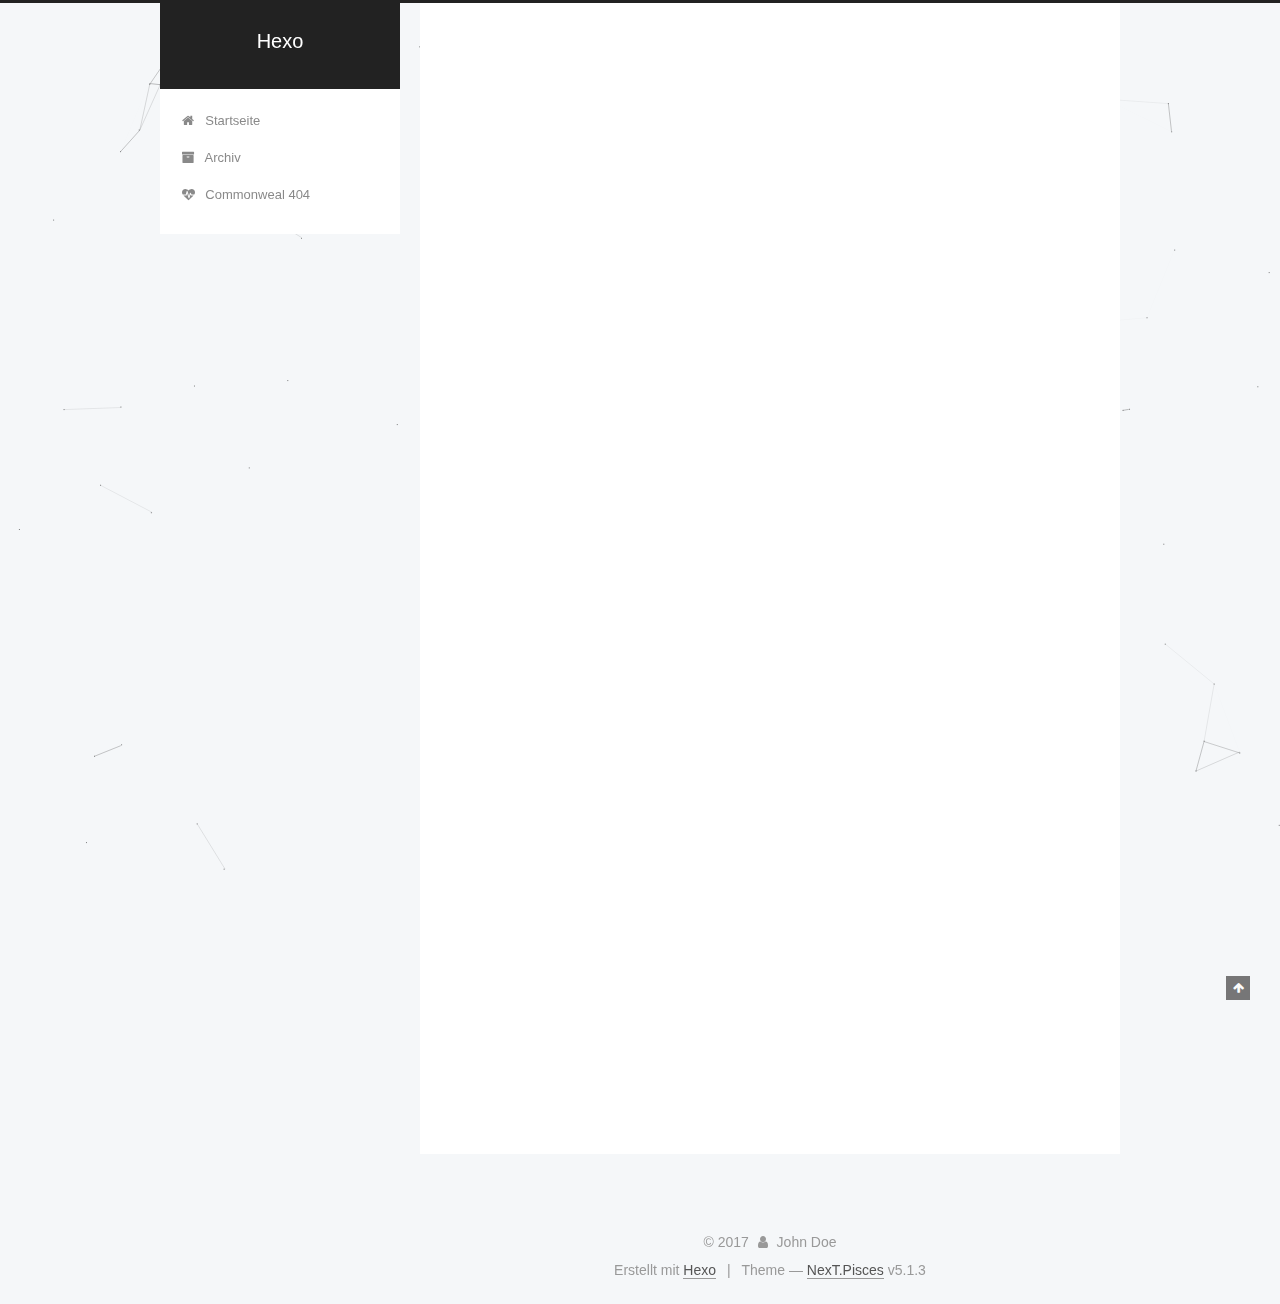
<file: 2017/11/10/hello-world/index.html>
<!DOCTYPE html>



  


<html class="theme-next pisces use-motion" lang="">
<head>
  <meta charset="UTF-8"/>
<meta http-equiv="X-UA-Compatible" content="IE=edge" />
<meta name="viewport" content="width=device-width, initial-scale=1, maximum-scale=1"/>
<meta name="theme-color" content="#222">









<meta http-equiv="Cache-Control" content="no-transform" />
<meta http-equiv="Cache-Control" content="no-siteapp" />
















  
  
  <link href="/lib/fancybox/source/jquery.fancybox.css?v=2.1.5" rel="stylesheet" type="text/css" />







<link href="/lib/font-awesome/css/font-awesome.min.css?v=4.6.2" rel="stylesheet" type="text/css" />

<link href="/css/main.css?v=5.1.3" rel="stylesheet" type="text/css" />


  <link rel="apple-touch-icon" sizes="180x180" href="/images/apple-touch-icon-next.png?v=5.1.3">


  <link rel="icon" type="image/png" sizes="32x32" href="/images/favicon-32x32-next.png?v=5.1.3">


  <link rel="icon" type="image/png" sizes="16x16" href="/images/favicon-16x16-next.png?v=5.1.3">


  <link rel="mask-icon" href="/images/logo.svg?v=5.1.3" color="#222">





  <meta name="keywords" content="Hexo, NexT" />










<meta name="description" content="Welcome to Hexo! This is your very first post. Check documentation for more info. If you get any problems when using Hexo, you can find the answer in troubleshooting or you can ask me on GitHub. Quick">
<meta property="og:type" content="article">
<meta property="og:title" content="Hello World">
<meta property="og:url" content="http://yoursite.com/2017/11/10/hello-world/index.html">
<meta property="og:site_name" content="Hexo">
<meta property="og:description" content="Welcome to Hexo! This is your very first post. Check documentation for more info. If you get any problems when using Hexo, you can find the answer in troubleshooting or you can ask me on GitHub. Quick">
<meta property="og:updated_time" content="2017-11-10T09:44:59.178Z">
<meta name="twitter:card" content="summary">
<meta name="twitter:title" content="Hello World">
<meta name="twitter:description" content="Welcome to Hexo! This is your very first post. Check documentation for more info. If you get any problems when using Hexo, you can find the answer in troubleshooting or you can ask me on GitHub. Quick">



<script type="text/javascript" id="hexo.configurations">
  var NexT = window.NexT || {};
  var CONFIG = {
    root: '/',
    scheme: 'Pisces',
    version: '5.1.3',
    sidebar: {"position":"left","display":"post","offset":12,"b2t":false,"scrollpercent":false,"onmobile":false},
    fancybox: true,
    tabs: true,
    motion: {"enable":true,"async":false,"transition":{"post_block":"fadeIn","post_header":"slideDownIn","post_body":"slideDownIn","coll_header":"slideLeftIn","sidebar":"slideUpIn"}},
    duoshuo: {
      userId: '0',
      author: 'Author'
    },
    algolia: {
      applicationID: '',
      apiKey: '',
      indexName: '',
      hits: {"per_page":10},
      labels: {"input_placeholder":"Search for Posts","hits_empty":"We didn't find any results for the search: ${query}","hits_stats":"${hits} results found in ${time} ms"}
    }
  };
</script>



  <link rel="canonical" href="http://yoursite.com/2017/11/10/hello-world/"/>





  <title>Hello World | Hexo</title>
  








</head>

<body itemscope itemtype="http://schema.org/WebPage" lang="">

  
  
    
  

  <div class="container sidebar-position-left page-post-detail">
    <div class="headband"></div>

    <header id="header" class="header" itemscope itemtype="http://schema.org/WPHeader">
      <div class="header-inner"><div class="site-brand-wrapper">
  <div class="site-meta ">
    

    <div class="custom-logo-site-title">
      <a href="/"  class="brand" rel="start">
        <span class="logo-line-before"><i></i></span>
        <span class="site-title">Hexo</span>
        <span class="logo-line-after"><i></i></span>
      </a>
    </div>
      
        <p class="site-subtitle"></p>
      
  </div>

  <div class="site-nav-toggle">
    <button>
      <span class="btn-bar"></span>
      <span class="btn-bar"></span>
      <span class="btn-bar"></span>
    </button>
  </div>
</div>

<nav class="site-nav">
  

  
    <ul id="menu" class="menu">
      
        
        <li class="menu-item menu-item-home">
          <a href="/" rel="section">
            
              <i class="menu-item-icon fa fa-fw fa-home"></i> <br />
            
            Startseite
          </a>
        </li>
      
        
        <li class="menu-item menu-item-archives">
          <a href="/archives/" rel="section">
            
              <i class="menu-item-icon fa fa-fw fa-archive"></i> <br />
            
            Archiv
          </a>
        </li>
      
        
        <li class="menu-item menu-item-commonweal">
          <a href="/404/" rel="section">
            
              <i class="menu-item-icon fa fa-fw fa-heartbeat"></i> <br />
            
            Commonweal 404
          </a>
        </li>
      

      
    </ul>
  

  
</nav>



 </div>
    </header>

    <main id="main" class="main">
      <div class="main-inner">
        <div class="content-wrap">
          <div id="content" class="content">
            

  <div id="posts" class="posts-expand">
    

  

  
  
  

  <article class="post post-type-normal" itemscope itemtype="http://schema.org/Article">
  
  
  
  <div class="post-block">
    <link itemprop="mainEntityOfPage" href="http://yoursite.com/2017/11/10/hello-world/">

    <span hidden itemprop="author" itemscope itemtype="http://schema.org/Person">
      <meta itemprop="name" content="John Doe">
      <meta itemprop="description" content="">
      <meta itemprop="image" content="/images/avatar.gif">
    </span>

    <span hidden itemprop="publisher" itemscope itemtype="http://schema.org/Organization">
      <meta itemprop="name" content="Hexo">
    </span>

    
      <header class="post-header">

        
        
          <h1 class="post-title" itemprop="name headline">Hello World</h1>
        

        <div class="post-meta">
          <span class="post-time">
            
              <span class="post-meta-item-icon">
                <i class="fa fa-calendar-o"></i>
              </span>
              
                <span class="post-meta-item-text">Veröffentlicht am</span>
              
              <time title="Post created" itemprop="dateCreated datePublished" datetime="2017-11-10T17:44:59+08:00">
                2017-11-10
              </time>
            

            

            
          </span>

          

          
            
          

          
          

          

          

          

        </div>
      </header>
    

    
    
    
    <div class="post-body" itemprop="articleBody">

      
      

      
        <p>Welcome to <a href="https://hexo.io/" target="_blank" rel="external">Hexo</a>! This is your very first post. Check <a href="https://hexo.io/docs/" target="_blank" rel="external">documentation</a> for more info. If you get any problems when using Hexo, you can find the answer in <a href="https://hexo.io/docs/troubleshooting.html" target="_blank" rel="external">troubleshooting</a> or you can ask me on <a href="https://github.com/hexojs/hexo/issues" target="_blank" rel="external">GitHub</a>.</p>
<h2 id="Quick-Start"><a href="#Quick-Start" class="headerlink" title="Quick Start"></a>Quick Start</h2><h3 id="Create-a-new-post"><a href="#Create-a-new-post" class="headerlink" title="Create a new post"></a>Create a new post</h3><figure class="highlight bash"><table><tr><td class="gutter"><pre><span class="line">1</span><br></pre></td><td class="code"><pre><span class="line">$ hexo new <span class="string">"My New Post"</span></span><br></pre></td></tr></table></figure>
<p>More info: <a href="https://hexo.io/docs/writing.html" target="_blank" rel="external">Writing</a></p>
<h3 id="Run-server"><a href="#Run-server" class="headerlink" title="Run server"></a>Run server</h3><figure class="highlight bash"><table><tr><td class="gutter"><pre><span class="line">1</span><br></pre></td><td class="code"><pre><span class="line">$ hexo server</span><br></pre></td></tr></table></figure>
<p>More info: <a href="https://hexo.io/docs/server.html" target="_blank" rel="external">Server</a></p>
<h3 id="Generate-static-files"><a href="#Generate-static-files" class="headerlink" title="Generate static files"></a>Generate static files</h3><figure class="highlight bash"><table><tr><td class="gutter"><pre><span class="line">1</span><br></pre></td><td class="code"><pre><span class="line">$ hexo generate</span><br></pre></td></tr></table></figure>
<p>More info: <a href="https://hexo.io/docs/generating.html" target="_blank" rel="external">Generating</a></p>
<h3 id="Deploy-to-remote-sites"><a href="#Deploy-to-remote-sites" class="headerlink" title="Deploy to remote sites"></a>Deploy to remote sites</h3><figure class="highlight bash"><table><tr><td class="gutter"><pre><span class="line">1</span><br></pre></td><td class="code"><pre><span class="line">$ hexo deploy</span><br></pre></td></tr></table></figure>
<p>More info: <a href="https://hexo.io/docs/deployment.html" target="_blank" rel="external">Deployment</a></p>

      
    </div>
    
    
    

    

    

    

    <footer class="post-footer">
      

      
      
      

      
        <div class="post-nav">
          <div class="post-nav-next post-nav-item">
            
          </div>

          <span class="post-nav-divider"></span>

          <div class="post-nav-prev post-nav-item">
            
              <a href="/2017/11/10/博客/" rel="prev" title="博客">
                博客 <i class="fa fa-chevron-right"></i>
              </a>
            
          </div>
        </div>
      

      
      
    </footer>
  </div>
  
  
  
  </article>



    <div class="post-spread">
      
        
  <div class="bdsharebuttonbox">
    <a href="#" class="bds_tsina" data-cmd="tsina" title="分享到新浪微博"></a>
    <a href="#" class="bds_douban" data-cmd="douban" title="分享到豆瓣网"></a>
    <a href="#" class="bds_sqq" data-cmd="sqq" title="分享到QQ好友"></a>
    <a href="#" class="bds_qzone" data-cmd="qzone" title="分享到QQ空间"></a>
    <a href="#" class="bds_weixin" data-cmd="weixin" title="分享到微信"></a>
    <a href="#" class="bds_tieba" data-cmd="tieba" title="分享到百度贴吧"></a>
    <a href="#" class="bds_twi" data-cmd="twi" title="分享到Twitter"></a>
    <a href="#" class="bds_fbook" data-cmd="fbook" title="分享到Facebook"></a>
    <a href="#" class="bds_more" data-cmd="more"></a>
    <a class="bds_count" data-cmd="count"></a>
  </div>
  <script>
    window._bd_share_config = {
      "common": {
        "bdText": "",
        "bdMini": "2",
        "bdMiniList": false,
        "bdPic": ""
      },
      "share": {
        "bdSize": "16",
        "bdStyle": "0"
      },
      "image": {
        "viewList": ["tsina", "douban", "sqq", "qzone", "weixin", "twi", "fbook"],
        "viewText": "分享到：",
        "viewSize": "16"
      }
    }
  </script>

<script>
  with(document)0[(getElementsByTagName('head')[0]||body).appendChild(createElement('script')).src='//bdimg.share.baidu.com/static/api/js/share.js?cdnversion='+~(-new Date()/36e5)];
</script>

      
    </div>
  </div>


          </div>
          


          

  



        </div>
        
          
  
  <div class="sidebar-toggle">
    <div class="sidebar-toggle-line-wrap">
      <span class="sidebar-toggle-line sidebar-toggle-line-first"></span>
      <span class="sidebar-toggle-line sidebar-toggle-line-middle"></span>
      <span class="sidebar-toggle-line sidebar-toggle-line-last"></span>
    </div>
  </div>

  <aside id="sidebar" class="sidebar">
    
    <div class="sidebar-inner">

      

      
        <ul class="sidebar-nav motion-element">
          <li class="sidebar-nav-toc sidebar-nav-active" data-target="post-toc-wrap">
            Inhaltsverzeichnis
          </li>
          <li class="sidebar-nav-overview" data-target="site-overview-wrap">
            Übersicht
          </li>
        </ul>
      

      <section class="site-overview-wrap sidebar-panel">
        <div class="site-overview">
          <div class="site-author motion-element" itemprop="author" itemscope itemtype="http://schema.org/Person">
            
              <p class="site-author-name" itemprop="name">John Doe</p>
              <p class="site-description motion-element" itemprop="description"></p>
          </div>

          <nav class="site-state motion-element">

            
              <div class="site-state-item site-state-posts">
              
                <a href="/archives/">
              
                  <span class="site-state-item-count">2</span>
                  <span class="site-state-item-name">Artikel</span>
                </a>
              </div>
            

            

            

          </nav>

          

          <div class="links-of-author motion-element">
            
              
                <span class="links-of-author-item">
                  <a href="https://github.com/XJunBlogs" target="_blank" title="GitHub">
                    
                      <i class="fa fa-fw fa-globe"></i>GitHub</a>
                </span>
              
                <span class="links-of-author-item">
                  <a href="mailto:2429830687@qq.com" target="_blank" title="E-Mail">
                    
                      <i class="fa fa-fw fa-globe"></i>E-Mail</a>
                </span>
              
            
          </div>

          
          

          
          

          

        </div>
      </section>

      
      <!--noindex-->
        <section class="post-toc-wrap motion-element sidebar-panel sidebar-panel-active">
          <div class="post-toc">

            
              
            

            
              <div class="post-toc-content"><ol class="nav"><li class="nav-item nav-level-2"><a class="nav-link" href="#Quick-Start"><span class="nav-number">1.</span> <span class="nav-text">Quick Start</span></a><ol class="nav-child"><li class="nav-item nav-level-3"><a class="nav-link" href="#Create-a-new-post"><span class="nav-number">1.1.</span> <span class="nav-text">Create a new post</span></a></li><li class="nav-item nav-level-3"><a class="nav-link" href="#Run-server"><span class="nav-number">1.2.</span> <span class="nav-text">Run server</span></a></li><li class="nav-item nav-level-3"><a class="nav-link" href="#Generate-static-files"><span class="nav-number">1.3.</span> <span class="nav-text">Generate static files</span></a></li><li class="nav-item nav-level-3"><a class="nav-link" href="#Deploy-to-remote-sites"><span class="nav-number">1.4.</span> <span class="nav-text">Deploy to remote sites</span></a></li></ol></li></ol></div>
            

          </div>
        </section>
      <!--/noindex-->
      

      

    </div>
  </aside>


        
      </div>
    </main>

    <footer id="footer" class="footer">
      <div class="footer-inner">
        <div class="copyright">&copy; <span itemprop="copyrightYear">2017</span>
  <span class="with-love">
    <i class="fa fa-user"></i>
  </span>
  <span class="author" itemprop="copyrightHolder">John Doe</span>

  
</div>


  <div class="powered-by">Erstellt mit  <a class="theme-link" target="_blank" href="https://hexo.io">Hexo</a></div>



  <span class="post-meta-divider">|</span>



  <div class="theme-info">Theme &mdash; <a class="theme-link" target="_blank" href="https://github.com/iissnan/hexo-theme-next">NexT.Pisces</a> v5.1.3</div>




        







        
      </div>
    </footer>

    
      <div class="back-to-top">
        <i class="fa fa-arrow-up"></i>
        
      </div>
    

    

  </div>

  

<script type="text/javascript">
  if (Object.prototype.toString.call(window.Promise) !== '[object Function]') {
    window.Promise = null;
  }
</script>









  


  











  
  
    <script type="text/javascript" src="/lib/jquery/index.js?v=2.1.3"></script>
  

  
  
    <script type="text/javascript" src="/lib/fastclick/lib/fastclick.min.js?v=1.0.6"></script>
  

  
  
    <script type="text/javascript" src="/lib/jquery_lazyload/jquery.lazyload.js?v=1.9.7"></script>
  

  
  
    <script type="text/javascript" src="/lib/velocity/velocity.min.js?v=1.2.1"></script>
  

  
  
    <script type="text/javascript" src="/lib/velocity/velocity.ui.min.js?v=1.2.1"></script>
  

  
  
    <script type="text/javascript" src="/lib/fancybox/source/jquery.fancybox.pack.js?v=2.1.5"></script>
  

  
  
    <script type="text/javascript" src="/lib/canvas-nest/canvas-nest.min.js"></script>
  


  


  <script type="text/javascript" src="/js/src/utils.js?v=5.1.3"></script>

  <script type="text/javascript" src="/js/src/motion.js?v=5.1.3"></script>



  
  


  <script type="text/javascript" src="/js/src/affix.js?v=5.1.3"></script>

  <script type="text/javascript" src="/js/src/schemes/pisces.js?v=5.1.3"></script>



  
  <script type="text/javascript" src="/js/src/scrollspy.js?v=5.1.3"></script>
<script type="text/javascript" src="/js/src/post-details.js?v=5.1.3"></script>



  


  <script type="text/javascript" src="/js/src/bootstrap.js?v=5.1.3"></script>



  


  




	





  





  












  





  

  

  
  

  

  

  

</body>
</html>
</file>
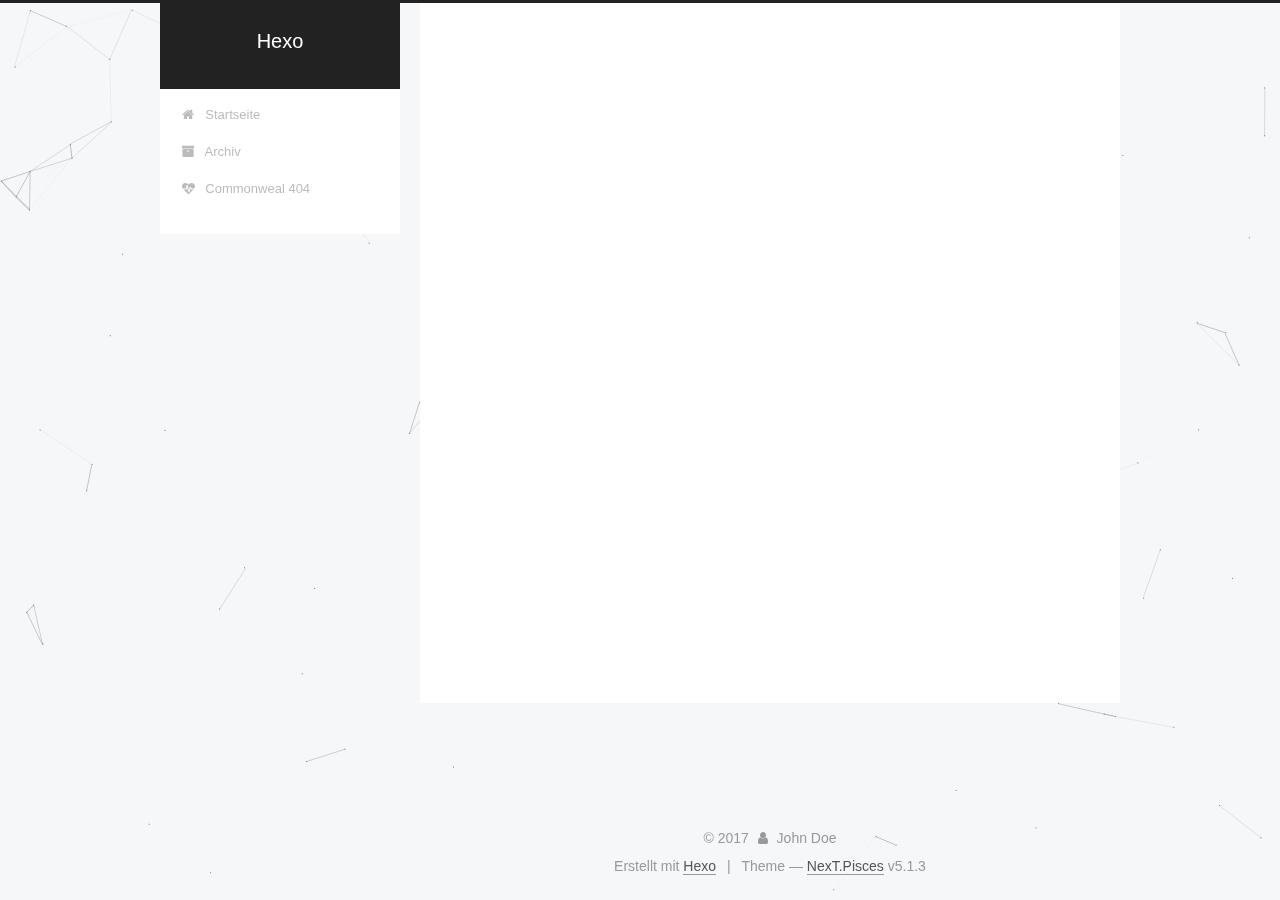
<file: 2017/11/10/博客/index.html>
<!DOCTYPE html>



  


<html class="theme-next pisces use-motion" lang="">
<head>
  <meta charset="UTF-8"/>
<meta http-equiv="X-UA-Compatible" content="IE=edge" />
<meta name="viewport" content="width=device-width, initial-scale=1, maximum-scale=1"/>
<meta name="theme-color" content="#222">









<meta http-equiv="Cache-Control" content="no-transform" />
<meta http-equiv="Cache-Control" content="no-siteapp" />
















  
  
  <link href="/lib/fancybox/source/jquery.fancybox.css?v=2.1.5" rel="stylesheet" type="text/css" />







<link href="/lib/font-awesome/css/font-awesome.min.css?v=4.6.2" rel="stylesheet" type="text/css" />

<link href="/css/main.css?v=5.1.3" rel="stylesheet" type="text/css" />


  <link rel="apple-touch-icon" sizes="180x180" href="/images/apple-touch-icon-next.png?v=5.1.3">


  <link rel="icon" type="image/png" sizes="32x32" href="/images/favicon-32x32-next.png?v=5.1.3">


  <link rel="icon" type="image/png" sizes="16x16" href="/images/favicon-16x16-next.png?v=5.1.3">


  <link rel="mask-icon" href="/images/logo.svg?v=5.1.3" color="#222">





  <meta name="keywords" content="Hexo, NexT" />










<meta property="og:type" content="article">
<meta property="og:title" content="博客">
<meta property="og:url" content="http://yoursite.com/2017/11/10/博客/index.html">
<meta property="og:site_name" content="Hexo">
<meta property="og:updated_time" content="2017-11-10T13:49:10.120Z">
<meta name="twitter:card" content="summary">
<meta name="twitter:title" content="博客">



<script type="text/javascript" id="hexo.configurations">
  var NexT = window.NexT || {};
  var CONFIG = {
    root: '/',
    scheme: 'Pisces',
    version: '5.1.3',
    sidebar: {"position":"left","display":"post","offset":12,"b2t":false,"scrollpercent":false,"onmobile":false},
    fancybox: true,
    tabs: true,
    motion: {"enable":true,"async":false,"transition":{"post_block":"fadeIn","post_header":"slideDownIn","post_body":"slideDownIn","coll_header":"slideLeftIn","sidebar":"slideUpIn"}},
    duoshuo: {
      userId: '0',
      author: 'Author'
    },
    algolia: {
      applicationID: '',
      apiKey: '',
      indexName: '',
      hits: {"per_page":10},
      labels: {"input_placeholder":"Search for Posts","hits_empty":"We didn't find any results for the search: ${query}","hits_stats":"${hits} results found in ${time} ms"}
    }
  };
</script>



  <link rel="canonical" href="http://yoursite.com/2017/11/10/博客/"/>





  <title>博客 | Hexo</title>
  








</head>

<body itemscope itemtype="http://schema.org/WebPage" lang="">

  
  
    
  

  <div class="container sidebar-position-left page-post-detail">
    <div class="headband"></div>

    <header id="header" class="header" itemscope itemtype="http://schema.org/WPHeader">
      <div class="header-inner"><div class="site-brand-wrapper">
  <div class="site-meta ">
    

    <div class="custom-logo-site-title">
      <a href="/"  class="brand" rel="start">
        <span class="logo-line-before"><i></i></span>
        <span class="site-title">Hexo</span>
        <span class="logo-line-after"><i></i></span>
      </a>
    </div>
      
        <p class="site-subtitle"></p>
      
  </div>

  <div class="site-nav-toggle">
    <button>
      <span class="btn-bar"></span>
      <span class="btn-bar"></span>
      <span class="btn-bar"></span>
    </button>
  </div>
</div>

<nav class="site-nav">
  

  
    <ul id="menu" class="menu">
      
        
        <li class="menu-item menu-item-home">
          <a href="/" rel="section">
            
              <i class="menu-item-icon fa fa-fw fa-home"></i> <br />
            
            Startseite
          </a>
        </li>
      
        
        <li class="menu-item menu-item-archives">
          <a href="/archives/" rel="section">
            
              <i class="menu-item-icon fa fa-fw fa-archive"></i> <br />
            
            Archiv
          </a>
        </li>
      
        
        <li class="menu-item menu-item-commonweal">
          <a href="/404/" rel="section">
            
              <i class="menu-item-icon fa fa-fw fa-heartbeat"></i> <br />
            
            Commonweal 404
          </a>
        </li>
      

      
    </ul>
  

  
</nav>



 </div>
    </header>

    <main id="main" class="main">
      <div class="main-inner">
        <div class="content-wrap">
          <div id="content" class="content">
            

  <div id="posts" class="posts-expand">
    

  

  
  
  

  <article class="post post-type-normal" itemscope itemtype="http://schema.org/Article">
  
  
  
  <div class="post-block">
    <link itemprop="mainEntityOfPage" href="http://yoursite.com/2017/11/10/博客/">

    <span hidden itemprop="author" itemscope itemtype="http://schema.org/Person">
      <meta itemprop="name" content="John Doe">
      <meta itemprop="description" content="">
      <meta itemprop="image" content="/images/avatar.gif">
    </span>

    <span hidden itemprop="publisher" itemscope itemtype="http://schema.org/Organization">
      <meta itemprop="name" content="Hexo">
    </span>

    
      <header class="post-header">

        
        
          <h1 class="post-title" itemprop="name headline">博客</h1>
        

        <div class="post-meta">
          <span class="post-time">
            
              <span class="post-meta-item-icon">
                <i class="fa fa-calendar-o"></i>
              </span>
              
                <span class="post-meta-item-text">Veröffentlicht am</span>
              
              <time title="Post created" itemprop="dateCreated datePublished" datetime="2017-11-10T21:49:10+08:00">
                2017-11-10
              </time>
            

            

            
          </span>

          

          
            
          

          
          

          

          

          

        </div>
      </header>
    

    
    
    
    <div class="post-body" itemprop="articleBody">

      
      

      
        
      
    </div>
    
    
    

    

    

    

    <footer class="post-footer">
      

      
      
      

      
        <div class="post-nav">
          <div class="post-nav-next post-nav-item">
            
              <a href="/2017/11/10/hello-world/" rel="next" title="Hello World">
                <i class="fa fa-chevron-left"></i> Hello World
              </a>
            
          </div>

          <span class="post-nav-divider"></span>

          <div class="post-nav-prev post-nav-item">
            
          </div>
        </div>
      

      
      
    </footer>
  </div>
  
  
  
  </article>



    <div class="post-spread">
      
        
  <div class="bdsharebuttonbox">
    <a href="#" class="bds_tsina" data-cmd="tsina" title="分享到新浪微博"></a>
    <a href="#" class="bds_douban" data-cmd="douban" title="分享到豆瓣网"></a>
    <a href="#" class="bds_sqq" data-cmd="sqq" title="分享到QQ好友"></a>
    <a href="#" class="bds_qzone" data-cmd="qzone" title="分享到QQ空间"></a>
    <a href="#" class="bds_weixin" data-cmd="weixin" title="分享到微信"></a>
    <a href="#" class="bds_tieba" data-cmd="tieba" title="分享到百度贴吧"></a>
    <a href="#" class="bds_twi" data-cmd="twi" title="分享到Twitter"></a>
    <a href="#" class="bds_fbook" data-cmd="fbook" title="分享到Facebook"></a>
    <a href="#" class="bds_more" data-cmd="more"></a>
    <a class="bds_count" data-cmd="count"></a>
  </div>
  <script>
    window._bd_share_config = {
      "common": {
        "bdText": "",
        "bdMini": "2",
        "bdMiniList": false,
        "bdPic": ""
      },
      "share": {
        "bdSize": "16",
        "bdStyle": "0"
      },
      "image": {
        "viewList": ["tsina", "douban", "sqq", "qzone", "weixin", "twi", "fbook"],
        "viewText": "分享到：",
        "viewSize": "16"
      }
    }
  </script>

<script>
  with(document)0[(getElementsByTagName('head')[0]||body).appendChild(createElement('script')).src='//bdimg.share.baidu.com/static/api/js/share.js?cdnversion='+~(-new Date()/36e5)];
</script>

      
    </div>
  </div>


          </div>
          


          

  



        </div>
        
          
  
  <div class="sidebar-toggle">
    <div class="sidebar-toggle-line-wrap">
      <span class="sidebar-toggle-line sidebar-toggle-line-first"></span>
      <span class="sidebar-toggle-line sidebar-toggle-line-middle"></span>
      <span class="sidebar-toggle-line sidebar-toggle-line-last"></span>
    </div>
  </div>

  <aside id="sidebar" class="sidebar">
    
    <div class="sidebar-inner">

      

      

      <section class="site-overview-wrap sidebar-panel sidebar-panel-active">
        <div class="site-overview">
          <div class="site-author motion-element" itemprop="author" itemscope itemtype="http://schema.org/Person">
            
              <p class="site-author-name" itemprop="name">John Doe</p>
              <p class="site-description motion-element" itemprop="description"></p>
          </div>

          <nav class="site-state motion-element">

            
              <div class="site-state-item site-state-posts">
              
                <a href="/archives/">
              
                  <span class="site-state-item-count">2</span>
                  <span class="site-state-item-name">Artikel</span>
                </a>
              </div>
            

            

            

          </nav>

          

          <div class="links-of-author motion-element">
            
              
                <span class="links-of-author-item">
                  <a href="https://github.com/XJunBlogs" target="_blank" title="GitHub">
                    
                      <i class="fa fa-fw fa-globe"></i>GitHub</a>
                </span>
              
                <span class="links-of-author-item">
                  <a href="mailto:2429830687@qq.com" target="_blank" title="E-Mail">
                    
                      <i class="fa fa-fw fa-globe"></i>E-Mail</a>
                </span>
              
            
          </div>

          
          

          
          

          

        </div>
      </section>

      

      

    </div>
  </aside>


        
      </div>
    </main>

    <footer id="footer" class="footer">
      <div class="footer-inner">
        <div class="copyright">&copy; <span itemprop="copyrightYear">2017</span>
  <span class="with-love">
    <i class="fa fa-user"></i>
  </span>
  <span class="author" itemprop="copyrightHolder">John Doe</span>

  
</div>


  <div class="powered-by">Erstellt mit  <a class="theme-link" target="_blank" href="https://hexo.io">Hexo</a></div>



  <span class="post-meta-divider">|</span>



  <div class="theme-info">Theme &mdash; <a class="theme-link" target="_blank" href="https://github.com/iissnan/hexo-theme-next">NexT.Pisces</a> v5.1.3</div>




        







        
      </div>
    </footer>

    
      <div class="back-to-top">
        <i class="fa fa-arrow-up"></i>
        
      </div>
    

    

  </div>

  

<script type="text/javascript">
  if (Object.prototype.toString.call(window.Promise) !== '[object Function]') {
    window.Promise = null;
  }
</script>









  


  











  
  
    <script type="text/javascript" src="/lib/jquery/index.js?v=2.1.3"></script>
  

  
  
    <script type="text/javascript" src="/lib/fastclick/lib/fastclick.min.js?v=1.0.6"></script>
  

  
  
    <script type="text/javascript" src="/lib/jquery_lazyload/jquery.lazyload.js?v=1.9.7"></script>
  

  
  
    <script type="text/javascript" src="/lib/velocity/velocity.min.js?v=1.2.1"></script>
  

  
  
    <script type="text/javascript" src="/lib/velocity/velocity.ui.min.js?v=1.2.1"></script>
  

  
  
    <script type="text/javascript" src="/lib/fancybox/source/jquery.fancybox.pack.js?v=2.1.5"></script>
  

  
  
    <script type="text/javascript" src="/lib/canvas-nest/canvas-nest.min.js"></script>
  


  


  <script type="text/javascript" src="/js/src/utils.js?v=5.1.3"></script>

  <script type="text/javascript" src="/js/src/motion.js?v=5.1.3"></script>



  
  


  <script type="text/javascript" src="/js/src/affix.js?v=5.1.3"></script>

  <script type="text/javascript" src="/js/src/schemes/pisces.js?v=5.1.3"></script>



  
  <script type="text/javascript" src="/js/src/scrollspy.js?v=5.1.3"></script>
<script type="text/javascript" src="/js/src/post-details.js?v=5.1.3"></script>



  


  <script type="text/javascript" src="/js/src/bootstrap.js?v=5.1.3"></script>



  


  




	





  





  












  





  

  

  
  

  

  

  

</body>
</html>
</file>
<file: css/style.css>
body {
  width: 100%;
}
body:before,
body:after {
  content: "";
  display: table;
}
body:after {
  clear: both;
}
html,
body,
div,
span,
applet,
object,
iframe,
h1,
h2,
h3,
h4,
h5,
h6,
p,
blockquote,
pre,
a,
abbr,
acronym,
address,
big,
cite,
code,
del,
dfn,
em,
img,
ins,
kbd,
q,
s,
samp,
small,
strike,
strong,
sub,
sup,
tt,
var,
dl,
dt,
dd,
ol,
ul,
li,
fieldset,
form,
label,
legend,
table,
caption,
tbody,
tfoot,
thead,
tr,
th,
td {
  margin: 0;
  padding: 0;
  border: 0;
  outline: 0;
  font-weight: inherit;
  font-style: inherit;
  font-family: inherit;
  font-size: 100%;
  vertical-align: baseline;
}
body {
  line-height: 1;
  color: #000;
  background: #fff;
}
ol,
ul {
  list-style: none;
}
table {
  border-collapse: separate;
  border-spacing: 0;
  vertical-align: middle;
}
caption,
th,
td {
  text-align: left;
  font-weight: normal;
  vertical-align: middle;
}
a img {
  border: none;
}
input,
button {
  margin: 0;
  padding: 0;
}
input::-moz-focus-inner,
button::-moz-focus-inner {
  border: 0;
  padding: 0;
}
@font-face {
  font-family: FontAwesome;
  font-style: normal;
  font-weight: normal;
  src: url("fonts/fontawesome-webfont.eot?v=#4.0.3");
  src: url("fonts/fontawesome-webfont.eot?#iefix&v=#4.0.3") format("embedded-opentype"), url("fonts/fontawesome-webfont.woff?v=#4.0.3") format("woff"), url("fonts/fontawesome-webfont.ttf?v=#4.0.3") format("truetype"), url("fonts/fontawesome-webfont.svg#fontawesomeregular?v=#4.0.3") format("svg");
}
html,
body,
#container {
  height: 100%;
}
body {
  background: #eee;
  font: 14px "Helvetica Neue", Helvetica, Arial, sans-serif;
  -webkit-text-size-adjust: 100%;
}
.outer {
  max-width: 1220px;
  margin: 0 auto;
  padding: 0 20px;
}
.outer:before,
.outer:after {
  content: "";
  display: table;
}
.outer:after {
  clear: both;
}
.inner {
  display: inline;
  float: left;
  width: 98.33333333333333%;
  margin: 0 0.833333333333333%;
}
.left,
.alignleft {
  float: left;
}
.right,
.alignright {
  float: right;
}
.clear {
  clear: both;
}
#container {
  position: relative;
}
.mobile-nav-on {
  overflow: hidden;
}
#wrap {
  height: 100%;
  width: 100%;
  position: absolute;
  top: 0;
  left: 0;
  -webkit-transition: 0.2s ease-out;
  -moz-transition: 0.2s ease-out;
  -ms-transition: 0.2s ease-out;
  transition: 0.2s ease-out;
  z-index: 1;
  background: #eee;
}
.mobile-nav-on #wrap {
  left: 280px;
}
@media screen and (min-width: 768px) {
  #main {
    display: inline;
    float: left;
    width: 73.33333333333333%;
    margin: 0 0.833333333333333%;
  }
}
.article-date,
.article-category-link,
.archive-year,
.widget-title {
  text-decoration: none;
  text-transform: uppercase;
  letter-spacing: 2px;
  color: #999;
  margin-bottom: 1em;
  margin-left: 5px;
  line-height: 1em;
  text-shadow: 0 1px #fff;
  font-weight: bold;
}
.article-inner,
.archive-article-inner {
  background: #fff;
  -webkit-box-shadow: 1px 2px 3px #ddd;
  box-shadow: 1px 2px 3px #ddd;
  border: 1px solid #ddd;
  border-radius: 3px;
}
.article-entry h1,
.widget h1 {
  font-size: 2em;
}
.article-entry h2,
.widget h2 {
  font-size: 1.5em;
}
.article-entry h3,
.widget h3 {
  font-size: 1.3em;
}
.article-entry h4,
.widget h4 {
  font-size: 1.2em;
}
.article-entry h5,
.widget h5 {
  font-size: 1em;
}
.article-entry h6,
.widget h6 {
  font-size: 1em;
  color: #999;
}
.article-entry hr,
.widget hr {
  border: 1px dashed #ddd;
}
.article-entry strong,
.widget strong {
  font-weight: bold;
}
.article-entry em,
.widget em,
.article-entry cite,
.widget cite {
  font-style: italic;
}
.article-entry sup,
.widget sup,
.article-entry sub,
.widget sub {
  font-size: 0.75em;
  line-height: 0;
  position: relative;
  vertical-align: baseline;
}
.article-entry sup,
.widget sup {
  top: -0.5em;
}
.article-entry sub,
.widget sub {
  bottom: -0.2em;
}
.article-entry small,
.widget small {
  font-size: 0.85em;
}
.article-entry acronym,
.widget acronym,
.article-entry abbr,
.widget abbr {
  border-bottom: 1px dotted;
}
.article-entry ul,
.widget ul,
.article-entry ol,
.widget ol,
.article-entry dl,
.widget dl {
  margin: 0 20px;
  line-height: 1.6em;
}
.article-entry ul ul,
.widget ul ul,
.article-entry ol ul,
.widget ol ul,
.article-entry ul ol,
.widget ul ol,
.article-entry ol ol,
.widget ol ol {
  margin-top: 0;
  margin-bottom: 0;
}
.article-entry ul,
.widget ul {
  list-style: disc;
}
.article-entry ol,
.widget ol {
  list-style: decimal;
}
.article-entry dt,
.widget dt {
  font-weight: bold;
}
#header {
  height: 300px;
  position: relative;
  border-bottom: 1px solid #ddd;
}
#header:before,
#header:after {
  content: "";
  position: absolute;
  left: 0;
  right: 0;
  height: 40px;
}
#header:before {
  top: 0;
  background: -webkit-linear-gradient(rgba(0,0,0,0.2), transparent);
  background: -moz-linear-gradient(rgba(0,0,0,0.2), transparent);
  background: -ms-linear-gradient(rgba(0,0,0,0.2), transparent);
  background: linear-gradient(rgba(0,0,0,0.2), transparent);
}
#header:after {
  bottom: 0;
  background: -webkit-linear-gradient(transparent, rgba(0,0,0,0.2));
  background: -moz-linear-gradient(transparent, rgba(0,0,0,0.2));
  background: -ms-linear-gradient(transparent, rgba(0,0,0,0.2));
  background: linear-gradient(transparent, rgba(0,0,0,0.2));
}
#header-outer {
  height: 100%;
  position: relative;
}
#header-inner {
  position: relative;
  overflow: hidden;
}
#banner {
  position: absolute;
  top: 0;
  left: 0;
  width: 100%;
  height: 100%;
  background: url("images/banner.jpg") center #000;
  -webkit-background-size: cover;
  -moz-background-size: cover;
  background-size: cover;
  z-index: -1;
}
#header-title {
  text-align: center;
  height: 40px;
  position: absolute;
  top: 50%;
  left: 0;
  margin-top: -20px;
}
#logo,
#subtitle {
  text-decoration: none;
  color: #fff;
  font-weight: 300;
  text-shadow: 0 1px 4px rgba(0,0,0,0.3);
}
#logo {
  font-size: 40px;
  line-height: 40px;
  letter-spacing: 2px;
}
#subtitle {
  font-size: 16px;
  line-height: 16px;
  letter-spacing: 1px;
}
#subtitle-wrap {
  margin-top: 16px;
}
#main-nav {
  float: left;
  margin-left: -15px;
}
.nav-icon,
.main-nav-link {
  float: left;
  color: #fff;
  opacity: 0.6;
  text-decoration: none;
  text-shadow: 0 1px rgba(0,0,0,0.2);
  -webkit-transition: opacity 0.2s;
  -moz-transition: opacity 0.2s;
  -ms-transition: opacity 0.2s;
  transition: opacity 0.2s;
  display: block;
  padding: 20px 15px;
}
.nav-icon:hover,
.main-nav-link:hover {
  opacity: 1;
}
.nav-icon {
  font-family: FontAwesome;
  text-align: center;
  font-size: 14px;
  width: 14px;
  height: 14px;
  padding: 20px 15px;
  position: relative;
  cursor: pointer;
}
.main-nav-link {
  font-weight: 300;
  letter-spacing: 1px;
}
@media screen and (max-width: 479px) {
  .main-nav-link {
    display: none;
  }
}
#main-nav-toggle {
  display: none;
}
#main-nav-toggle:before {
  content: "\f0c9";
}
@media screen and (max-width: 479px) {
  #main-nav-toggle {
    display: block;
  }
}
#sub-nav {
  float: right;
  margin-right: -15px;
}
#nav-rss-link:before {
  content: "\f09e";
}
#nav-search-btn:before {
  content: "\f002";
}
#search-form-wrap {
  position: absolute;
  top: 15px;
  width: 150px;
  height: 30px;
  right: -150px;
  opacity: 0;
  -webkit-transition: 0.2s ease-out;
  -moz-transition: 0.2s ease-out;
  -ms-transition: 0.2s ease-out;
  transition: 0.2s ease-out;
}
#search-form-wrap.on {
  opacity: 1;
  right: 0;
}
@media screen and (max-width: 479px) {
  #search-form-wrap {
    width: 100%;
    right: -100%;
  }
}
.search-form {
  position: absolute;
  top: 0;
  left: 0;
  right: 0;
  background: #fff;
  padding: 5px 15px;
  border-radius: 15px;
  -webkit-box-shadow: 0 0 10px rgba(0,0,0,0.3);
  box-shadow: 0 0 10px rgba(0,0,0,0.3);
}
.search-form-input {
  border: none;
  background: none;
  color: #555;
  width: 100%;
  font: 13px "Helvetica Neue", Helvetica, Arial, sans-serif;
  outline: none;
}
.search-form-input::-webkit-search-results-decoration,
.search-form-input::-webkit-search-cancel-button {
  -webkit-appearance: none;
}
.search-form-submit {
  position: absolute;
  top: 50%;
  right: 10px;
  margin-top: -7px;
  font: 13px FontAwesome;
  border: none;
  background: none;
  color: #bbb;
  cursor: pointer;
}
.search-form-submit:hover,
.search-form-submit:focus {
  color: #777;
}
.article {
  margin: 50px 0;
}
.article-inner {
  overflow: hidden;
}
.article-meta:before,
.article-meta:after {
  content: "";
  display: table;
}
.article-meta:after {
  clear: both;
}
.article-date {
  float: left;
}
.article-category {
  float: left;
  line-height: 1em;
  color: #ccc;
  text-shadow: 0 1px #fff;
  margin-left: 8px;
}
.article-category:before {
  content: "\2022";
}
.article-category-link {
  margin: 0 12px 1em;
}
.article-header {
  padding: 20px 20px 0;
}
.article-title {
  text-decoration: none;
  font-size: 2em;
  font-weight: bold;
  color: #555;
  line-height: 1.1em;
  -webkit-transition: color 0.2s;
  -moz-transition: color 0.2s;
  -ms-transition: color 0.2s;
  transition: color 0.2s;
}
a.article-title:hover {
  color: #258fb8;
}
.article-entry {
  color: #555;
  padding: 0 20px;
}
.article-entry:before,
.article-entry:after {
  content: "";
  display: table;
}
.article-entry:after {
  clear: both;
}
.article-entry p,
.article-entry table {
  line-height: 1.6em;
  margin: 1.6em 0;
}
.article-entry h1,
.article-entry h2,
.article-entry h3,
.article-entry h4,
.article-entry h5,
.article-entry h6 {
  font-weight: bold;
}
.article-entry h1,
.article-entry h2,
.article-entry h3,
.article-entry h4,
.article-entry h5,
.article-entry h6 {
  line-height: 1.1em;
  margin: 1.1em 0;
}
.article-entry a {
  color: #258fb8;
  text-decoration: none;
}
.article-entry a:hover {
  text-decoration: underline;
}
.article-entry ul,
.article-entry ol,
.article-entry dl {
  margin-top: 1.6em;
  margin-bottom: 1.6em;
}
.article-entry img,
.article-entry video {
  max-width: 100%;
  height: auto;
  display: block;
  margin: auto;
}
.article-entry iframe {
  border: none;
}
.article-entry table {
  width: 100%;
  border-collapse: collapse;
  border-spacing: 0;
}
.article-entry th {
  font-weight: bold;
  border-bottom: 3px solid #ddd;
  padding-bottom: 0.5em;
}
.article-entry td {
  border-bottom: 1px solid #ddd;
  padding: 10px 0;
}
.article-entry blockquote {
  font-family: Georgia, "Times New Roman", serif;
  font-size: 1.4em;
  margin: 1.6em 20px;
  text-align: center;
}
.article-entry blockquote footer {
  font-size: 14px;
  margin: 1.6em 0;
  font-family: "Helvetica Neue", Helvetica, Arial, sans-serif;
}
.article-entry blockquote footer cite:before {
  content: "—";
  padding: 0 0.5em;
}
.article-entry .pullquote {
  text-align: left;
  width: 45%;
  margin: 0;
}
.article-entry .pullquote.left {
  margin-left: 0.5em;
  margin-right: 1em;
}
.article-entry .pullquote.right {
  margin-right: 0.5em;
  margin-left: 1em;
}
.article-entry .caption {
  color: #999;
  display: block;
  font-size: 0.9em;
  margin-top: 0.5em;
  position: relative;
  text-align: center;
}
.article-entry .video-container {
  position: relative;
  padding-top: 56.25%;
  height: 0;
  overflow: hidden;
}
.article-entry .video-container iframe,
.article-entry .video-container object,
.article-entry .video-container embed {
  position: absolute;
  top: 0;
  left: 0;
  width: 100%;
  height: 100%;
  margin-top: 0;
}
.article-more-link a {
  display: inline-block;
  line-height: 1em;
  padding: 6px 15px;
  border-radius: 15px;
  background: #eee;
  color: #999;
  text-shadow: 0 1px #fff;
  text-decoration: none;
}
.article-more-link a:hover {
  background: #258fb8;
  color: #fff;
  text-decoration: none;
  text-shadow: 0 1px #1e7293;
}
.article-footer {
  font-size: 0.85em;
  line-height: 1.6em;
  border-top: 1px solid #ddd;
  padding-top: 1.6em;
  margin: 0 20px 20px;
}
.article-footer:before,
.article-footer:after {
  content: "";
  display: table;
}
.article-footer:after {
  clear: both;
}
.article-footer a {
  color: #999;
  text-decoration: none;
}
.article-footer a:hover {
  color: #555;
}
.article-tag-list-item {
  float: left;
  margin-right: 10px;
}
.article-tag-list-link:before {
  content: "#";
}
.article-comment-link {
  float: right;
}
.article-comment-link:before {
  content: "\f075";
  font-family: FontAwesome;
  padding-right: 8px;
}
.article-share-link {
  cursor: pointer;
  float: right;
  margin-left: 20px;
}
.article-share-link:before {
  content: "\f064";
  font-family: FontAwesome;
  padding-right: 6px;
}
#article-nav {
  position: relative;
}
#article-nav:before,
#article-nav:after {
  content: "";
  display: table;
}
#article-nav:after {
  clear: both;
}
@media screen and (min-width: 768px) {
  #article-nav {
    margin: 50px 0;
  }
  #article-nav:before {
    width: 8px;
    height: 8px;
    position: absolute;
    top: 50%;
    left: 50%;
    margin-top: -4px;
    margin-left: -4px;
    content: "";
    border-radius: 50%;
    background: #ddd;
    -webkit-box-shadow: 0 1px 2px #fff;
    box-shadow: 0 1px 2px #fff;
  }
}
.article-nav-link-wrap {
  text-decoration: none;
  text-shadow: 0 1px #fff;
  color: #999;
  -webkit-box-sizing: border-box;
  -moz-box-sizing: border-box;
  box-sizing: border-box;
  margin-top: 50px;
  text-align: center;
  display: block;
}
.article-nav-link-wrap:hover {
  color: #555;
}
@media screen and (min-width: 768px) {
  .article-nav-link-wrap {
    width: 50%;
    margin-top: 0;
  }
}
@media screen and (min-width: 768px) {
  #article-nav-newer {
    float: left;
    text-align: right;
    padding-right: 20px;
  }
}
@media screen and (min-width: 768px) {
  #article-nav-older {
    float: right;
    text-align: left;
    padding-left: 20px;
  }
}
.article-nav-caption {
  text-transform: uppercase;
  letter-spacing: 2px;
  color: #ddd;
  line-height: 1em;
  font-weight: bold;
}
#article-nav-newer .article-nav-caption {
  margin-right: -2px;
}
.article-nav-title {
  font-size: 0.85em;
  line-height: 1.6em;
  margin-top: 0.5em;
}
.article-share-box {
  position: absolute;
  display: none;
  background: #fff;
  -webkit-box-shadow: 1px 2px 10px rgba(0,0,0,0.2);
  box-shadow: 1px 2px 10px rgba(0,0,0,0.2);
  border-radius: 3px;
  margin-left: -145px;
  overflow: hidden;
  z-index: 1;
}
.article-share-box.on {
  display: block;
}
.article-share-input {
  width: 100%;
  background: none;
  -webkit-box-sizing: border-box;
  -moz-box-sizing: border-box;
  box-sizing: border-box;
  font: 14px "Helvetica Neue", Helvetica, Arial, sans-serif;
  padding: 0 15px;
  color: #555;
  outline: none;
  border: 1px solid #ddd;
  border-radius: 3px 3px 0 0;
  height: 36px;
  line-height: 36px;
}
.article-share-links {
  background: #eee;
}
.article-share-links:before,
.article-share-links:after {
  content: "";
  display: table;
}
.article-share-links:after {
  clear: both;
}
.article-share-twitter,
.article-share-facebook,
.article-share-pinterest,
.article-share-google {
  width: 50px;
  height: 36px;
  display: block;
  float: left;
  position: relative;
  color: #999;
  text-shadow: 0 1px #fff;
}
.article-share-twitter:before,
.article-share-facebook:before,
.article-share-pinterest:before,
.article-share-google:before {
  font-size: 20px;
  font-family: FontAwesome;
  width: 20px;
  height: 20px;
  position: absolute;
  top: 50%;
  left: 50%;
  margin-top: -10px;
  margin-left: -10px;
  text-align: center;
}
.article-share-twitter:hover,
.article-share-facebook:hover,
.article-share-pinterest:hover,
.article-share-google:hover {
  color: #fff;
}
.article-share-twitter:before {
  content: "\f099";
}
.article-share-twitter:hover {
  background: #00aced;
  text-shadow: 0 1px #008abe;
}
.article-share-facebook:before {
  content: "\f09a";
}
.article-share-facebook:hover {
  background: #3b5998;
  text-shadow: 0 1px #2f477a;
}
.article-share-pinterest:before {
  content: "\f0d2";
}
.article-share-pinterest:hover {
  background: #cb2027;
  text-shadow: 0 1px #a21a1f;
}
.article-share-google:before {
  content: "\f0d5";
}
.article-share-google:hover {
  background: #dd4b39;
  text-shadow: 0 1px #be3221;
}
.article-gallery {
  background: #000;
  position: relative;
}
.article-gallery-photos {
  position: relative;
  overflow: hidden;
}
.article-gallery-img {
  display: none;
  max-width: 100%;
}
.article-gallery-img:first-child {
  display: block;
}
.article-gallery-img.loaded {
  position: absolute;
  display: block;
}
.article-gallery-img img {
  display: block;
  max-width: 100%;
  margin: 0 auto;
}
#comments {
  background: #fff;
  -webkit-box-shadow: 1px 2px 3px #ddd;
  box-shadow: 1px 2px 3px #ddd;
  padding: 20px;
  border: 1px solid #ddd;
  border-radius: 3px;
  margin: 50px 0;
}
#comments a {
  color: #258fb8;
}
.archives-wrap {
  margin: 50px 0;
}
.archives:before,
.archives:after {
  content: "";
  display: table;
}
.archives:after {
  clear: both;
}
.archive-year-wrap {
  margin-bottom: 1em;
}
.archives {
  -webkit-column-gap: 10px;
  -moz-column-gap: 10px;
  column-gap: 10px;
}
@media screen and (min-width: 480px) and (max-width: 767px) {
  .archives {
    -webkit-column-count: 2;
    -moz-column-count: 2;
    column-count: 2;
  }
}
@media screen and (min-width: 768px) {
  .archives {
    -webkit-column-count: 3;
    -moz-column-count: 3;
    column-count: 3;
  }
}
.archive-article {
  -webkit-column-break-inside: avoid;
  page-break-inside: avoid;
  overflow: hidden;
  break-inside: avoid-column;
}
.archive-article-inner {
  padding: 10px;
  margin-bottom: 15px;
}
.archive-article-title {
  text-decoration: none;
  font-weight: bold;
  color: #555;
  -webkit-transition: color 0.2s;
  -moz-transition: color 0.2s;
  -ms-transition: color 0.2s;
  transition: color 0.2s;
  line-height: 1.6em;
}
.archive-article-title:hover {
  color: #258fb8;
}
.archive-article-footer {
  margin-top: 1em;
}
.archive-article-date {
  color: #999;
  text-decoration: none;
  font-size: 0.85em;
  line-height: 1em;
  margin-bottom: 0.5em;
  display: block;
}
#page-nav {
  margin: 50px auto;
  background: #fff;
  -webkit-box-shadow: 1px 2px 3px #ddd;
  box-shadow: 1px 2px 3px #ddd;
  border: 1px solid #ddd;
  border-radius: 3px;
  text-align: center;
  color: #999;
  overflow: hidden;
}
#page-nav:before,
#page-nav:after {
  content: "";
  display: table;
}
#page-nav:after {
  clear: both;
}
#page-nav a,
#page-nav span {
  padding: 10px 20px;
  line-height: 1;
  height: 2ex;
}
#page-nav a {
  color: #999;
  text-decoration: none;
}
#page-nav a:hover {
  background: #999;
  color: #fff;
}
#page-nav .prev {
  float: left;
}
#page-nav .next {
  float: right;
}
#page-nav .page-number {
  display: inline-block;
}
@media screen and (max-width: 479px) {
  #page-nav .page-number {
    display: none;
  }
}
#page-nav .current {
  color: #555;
  font-weight: bold;
}
#page-nav .space {
  color: #ddd;
}
#footer {
  background: #262a30;
  padding: 50px 0;
  border-top: 1px solid #ddd;
  color: #999;
}
#footer a {
  color: #258fb8;
  text-decoration: none;
}
#footer a:hover {
  text-decoration: underline;
}
#footer-info {
  line-height: 1.6em;
  font-size: 0.85em;
}
.article-entry pre,
.article-entry .highlight {
  background: #2d2d2d;
  margin: 0 -20px;
  padding: 15px 20px;
  border-style: solid;
  border-color: #ddd;
  border-width: 1px 0;
  overflow: auto;
  color: #ccc;
  line-height: 22.400000000000002px;
}
.article-entry .highlight .gutter pre,
.article-entry .gist .gist-file .gist-data .line-numbers {
  color: #666;
  font-size: 0.85em;
}
.article-entry pre,
.article-entry code {
  font-family: "Source Code Pro", Consolas, Monaco, Menlo, Consolas, monospace;
}
.article-entry code {
  background: #eee;
  text-shadow: 0 1px #fff;
  padding: 0 0.3em;
}
.article-entry pre code {
  background: none;
  text-shadow: none;
  padding: 0;
}
.article-entry .highlight pre {
  border: none;
  margin: 0;
  padding: 0;
}
.article-entry .highlight table {
  margin: 0;
  width: auto;
}
.article-entry .highlight td {
  border: none;
  padding: 0;
}
.article-entry .highlight figcaption {
  font-size: 0.85em;
  color: #999;
  line-height: 1em;
  margin-bottom: 1em;
}
.article-entry .highlight figcaption:before,
.article-entry .highlight figcaption:after {
  content: "";
  display: table;
}
.article-entry .highlight figcaption:after {
  clear: both;
}
.article-entry .highlight figcaption a {
  float: right;
}
.article-entry .highlight .gutter pre {
  text-align: right;
  padding-right: 20px;
}
.article-entry .highlight .line {
  height: 22.400000000000002px;
}
.article-entry .highlight .line.marked {
  background: #515151;
}
.article-entry .gist {
  margin: 0 -20px;
  border-style: solid;
  border-color: #ddd;
  border-width: 1px 0;
  background: #2d2d2d;
  padding: 15px 20px 15px 0;
}
.article-entry .gist .gist-file {
  border: none;
  font-family: "Source Code Pro", Consolas, Monaco, Menlo, Consolas, monospace;
  margin: 0;
}
.article-entry .gist .gist-file .gist-data {
  background: none;
  border: none;
}
.article-entry .gist .gist-file .gist-data .line-numbers {
  background: none;
  border: none;
  padding: 0 20px 0 0;
}
.article-entry .gist .gist-file .gist-data .line-data {
  padding: 0 !important;
}
.article-entry .gist .gist-file .highlight {
  margin: 0;
  padding: 0;
  border: none;
}
.article-entry .gist .gist-file .gist-meta {
  background: #2d2d2d;
  color: #999;
  font: 0.85em "Helvetica Neue", Helvetica, Arial, sans-serif;
  text-shadow: 0 0;
  padding: 0;
  margin-top: 1em;
  margin-left: 20px;
}
.article-entry .gist .gist-file .gist-meta a {
  color: #258fb8;
  font-weight: normal;
}
.article-entry .gist .gist-file .gist-meta a:hover {
  text-decoration: underline;
}
pre .comment,
pre .title {
  color: #999;
}
pre .variable,
pre .attribute,
pre .tag,
pre .regexp,
pre .ruby .constant,
pre .xml .tag .title,
pre .xml .pi,
pre .xml .doctype,
pre .html .doctype,
pre .css .id,
pre .css .class,
pre .css .pseudo {
  color: #f2777a;
}
pre .number,
pre .preprocessor,
pre .built_in,
pre .literal,
pre .params,
pre .constant {
  color: #f99157;
}
pre .class,
pre .ruby .class .title,
pre .css .rules .attribute {
  color: #9c9;
}
pre .string,
pre .value,
pre .inheritance,
pre .header,
pre .ruby .symbol,
pre .xml .cdata {
  color: #9c9;
}
pre .css .hexcolor {
  color: #6cc;
}
pre .function,
pre .python .decorator,
pre .python .title,
pre .ruby .function .title,
pre .ruby .title .keyword,
pre .perl .sub,
pre .javascript .title,
pre .coffeescript .title {
  color: #69c;
}
pre .keyword,
pre .javascript .function {
  color: #c9c;
}
@media screen and (max-width: 479px) {
  #mobile-nav {
    position: absolute;
    top: 0;
    left: 0;
    width: 280px;
    height: 100%;
    background: #191919;
    border-right: 1px solid #fff;
  }
}
@media screen and (max-width: 479px) {
  .mobile-nav-link {
    display: block;
    color: #999;
    text-decoration: none;
    padding: 15px 20px;
    font-weight: bold;
  }
  .mobile-nav-link:hover {
    color: #fff;
  }
}
@media screen and (min-width: 768px) {
  #sidebar {
    display: inline;
    float: left;
    width: 23.333333333333332%;
    margin: 0 0.833333333333333%;
  }
}
.widget-wrap {
  margin: 50px 0;
}
.widget {
  color: #777;
  text-shadow: 0 1px #fff;
  background: #ddd;
  -webkit-box-shadow: 0 -1px 4px #ccc inset;
  box-shadow: 0 -1px 4px #ccc inset;
  border: 1px solid #ccc;
  padding: 15px;
  border-radius: 3px;
}
.widget a {
  color: #258fb8;
  text-decoration: none;
}
.widget a:hover {
  text-decoration: underline;
}
.widget ul ul,
.widget ol ul,
.widget dl ul,
.widget ul ol,
.widget ol ol,
.widget dl ol,
.widget ul dl,
.widget ol dl,
.widget dl dl {
  margin-left: 15px;
  list-style: disc;
}
.widget {
  line-height: 1.6em;
  word-wrap: break-word;
  font-size: 0.9em;
}
.widget ul,
.widget ol {
  list-style: none;
  margin: 0;
}
.widget ul ul,
.widget ol ul,
.widget ul ol,
.widget ol ol {
  margin: 0 20px;
}
.widget ul ul,
.widget ol ul {
  list-style: disc;
}
.widget ul ol,
.widget ol ol {
  list-style: decimal;
}
.category-list-count,
.tag-list-count,
.archive-list-count {
  padding-left: 5px;
  color: #999;
  font-size: 0.85em;
}
.category-list-count:before,
.tag-list-count:before,
.archive-list-count:before {
  content: "(";
}
.category-list-count:after,
.tag-list-count:after,
.archive-list-count:after {
  content: ")";
}
.tagcloud a {
  margin-right: 5px;
  display: inline-block;
}
</file>
<file: css/main.css>
/* normalize.css v3.0.2 | MIT License | git.io/normalize */
html {
  font-family: sans-serif; /* 1 */
  -ms-text-size-adjust: 100%; /* 2 */
  -webkit-text-size-adjust: 100%; /* 2 */
}
body {
  margin: 0;
}
article,
aside,
details,
figcaption,
figure,
footer,
header,
hgroup,
main,
menu,
nav,
section,
summary {
  display: block;
}
audio,
canvas,
progress,
video {
  display: inline-block; /* 1 */
  vertical-align: baseline; /* 2 */
}
audio:not([controls]) {
  display: none;
  height: 0;
}
[hidden],
template {
  display: none;
}
a {
  background-color: transparent;
}
a:active,
a:hover {
  outline: 0;
}
abbr[title] {
  border-bottom: 1px dotted;
}
b,
strong {
  font-weight: bold;
}
dfn {
  font-style: italic;
}
h1 {
  font-size: 2em;
  margin: 0.67em 0;
}
mark {
  background: #ff0;
  color: #000;
}
small {
  font-size: 80%;
}
sub,
sup {
  font-size: 75%;
  line-height: 0;
  position: relative;
  vertical-align: baseline;
}
sup {
  top: -0.5em;
}
sub {
  bottom: -0.25em;
}
img {
  border: 0;
}
svg:not(:root) {
  overflow: hidden;
}
figure {
  margin: 1em 40px;
}
hr {
  -moz-box-sizing: content-box;
  box-sizing: content-box;
  height: 0;
}
pre {
  overflow: auto;
}
code,
kbd,
pre,
samp {
  font-family: monospace, monospace;
  font-size: 1em;
}
button,
input,
optgroup,
select,
textarea {
  color: inherit; /* 1 */
  font: inherit; /* 2 */
  margin: 0; /* 3 */
}
button {
  overflow: visible;
}
button,
select {
  text-transform: none;
}
button,
html input[type="button"],
input[type="reset"],
input[type="submit"] {
  -webkit-appearance: button; /* 2 */
  cursor: pointer; /* 3 */
}
button[disabled],
html input[disabled] {
  cursor: default;
}
button::-moz-focus-inner,
input::-moz-focus-inner {
  border: 0;
  padding: 0;
}
input {
  line-height: normal;
}
input[type="checkbox"],
input[type="radio"] {
  box-sizing: border-box; /* 1 */
  padding: 0; /* 2 */
}
input[type="number"]::-webkit-inner-spin-button,
input[type="number"]::-webkit-outer-spin-button {
  height: auto;
}
input[type="search"] {
  -webkit-appearance: textfield; /* 1 */
  -moz-box-sizing: content-box;
  -webkit-box-sizing: content-box; /* 2 */
  box-sizing: content-box;
}
input[type="search"]::-webkit-search-cancel-button,
input[type="search"]::-webkit-search-decoration {
  -webkit-appearance: none;
}
fieldset {
  border: 1px solid #c0c0c0;
  margin: 0 2px;
  padding: 0.35em 0.625em 0.75em;
}
legend {
  border: 0; /* 1 */
  padding: 0; /* 2 */
}
textarea {
  overflow: auto;
}
optgroup {
  font-weight: bold;
}
table {
  border-collapse: collapse;
  border-spacing: 0;
}
td,
th {
  padding: 0;
}
::selection {
  background: #262a30;
  color: #fff;
}
body {
  position: relative;
  font-family: 'Lato', "PingFang SC", "Microsoft YaHei", sans-serif;
  font-size: 14px;
  line-height: 2;
  color: #555;
  background: #f5f7f9;
}
@media (max-width: 767px) {
  body {
    padding-right: 0 !important;
  }
}
@media (min-width: 768px) and (max-width: 991px) {
  body {
    padding-right: 0 !important;
  }
}
@media (min-width: 1600px) {
  body {
    font-size: 16px;
  }
}
h1,
h2,
h3,
h4,
h5,
h6 {
  margin: 0;
  padding: 0;
  font-weight: bold;
  line-height: 1.5;
  font-family: 'Lato', "PingFang SC", "Microsoft YaHei", sans-serif;
}
h2,
h3,
h4,
h5,
h6 {
  margin: 20px 0 15px;
}
h1 {
  font-size: 22px;
}
@media (max-width: 767px) {
  h1 {
    font-size: 18px;
  }
}
h2 {
  font-size: 20px;
}
@media (max-width: 767px) {
  h2 {
    font-size: 16px;
  }
}
h3 {
  font-size: 18px;
}
@media (max-width: 767px) {
  h3 {
    font-size: 14px;
  }
}
h4 {
  font-size: 16px;
}
@media (max-width: 767px) {
  h4 {
    font-size: 12px;
  }
}
h5 {
  font-size: 14px;
}
@media (max-width: 767px) {
  h5 {
    font-size: 10px;
  }
}
h6 {
  font-size: 12px;
}
@media (max-width: 767px) {
  h6 {
    font-size: 8px;
  }
}
p {
  margin: 0 0 20px 0;
}
a {
  color: #555;
  text-decoration: none;
  outline: none;
  border-bottom: 1px solid #999;
  word-wrap: break-word;
}
a:hover {
  color: #222;
  border-bottom-color: #222;
}
blockquote {
  margin: 0;
  padding: 0;
}
img {
  display: block;
  margin: auto;
  max-width: 100%;
  height: auto;
}
hr {
  margin: 40px 0;
  height: 3px;
  border: none;
  background-color: #ddd;
  background-image: repeating-linear-gradient(-45deg, #fff, #fff 4px, transparent 4px, transparent 8px);
}
blockquote {
  padding: 0 15px;
  color: #666;
  border-left: 4px solid #ddd;
}
blockquote cite::before {
  content: "-";
  padding: 0 5px;
}
dt {
  font-weight: 700;
}
dd {
  margin: 0;
  padding: 0;
}
kbd {
  border: 1px solid #ccc;
  border-radius: 0.2em;
  box-shadow: 0.1em 0.1em 0.2em rgba(0,0,0,0.1);
  background-color: #f9f9f9;
  font-family: inherit;
  background-image: -webkit-linear-gradient(top, #eee, #fff, #eee);
  padding: 0.1em 0.3em;
  white-space: nowrap;
}
.text-left {
  text-align: left;
}
.text-center {
  text-align: center;
}
.text-right {
  text-align: right;
}
.text-justify {
  text-align: justify;
}
.text-nowrap {
  white-space: nowrap;
}
.text-lowercase {
  text-transform: lowercase;
}
.text-uppercase {
  text-transform: uppercase;
}
.text-capitalize {
  text-transform: capitalize;
}
.center-block {
  display: block;
  margin-left: auto;
  margin-right: auto;
}
.clearfix:before,
.clearfix:after {
  content: " ";
  display: table;
}
.clearfix:after {
  clear: both;
}
.pullquote {
  width: 45%;
}
.pullquote.left {
  float: left;
  margin-left: 5px;
  margin-right: 10px;
}
.pullquote.right {
  float: right;
  margin-left: 10px;
  margin-right: 5px;
}
.affix.affix.affix {
  position: fixed;
}
.translation {
  margin-top: -20px;
  font-size: 14px;
  color: #999;
}
.scrollbar-measure {
  width: 100px;
  height: 100px;
  overflow: scroll;
  position: absolute;
  top: -9999px;
}
.use-motion .motion-element {
  opacity: 0;
}
table {
  margin: 20px 0;
  width: 100%;
  border-collapse: collapse;
  border-spacing: 0;
  border: 1px solid #ddd;
  font-size: 14px;
  table-layout: fixed;
  word-wrap: break-all;
}
table>tbody>tr:nth-of-type(odd) {
  background-color: #f9f9f9;
}
table>tbody>tr:hover {
  background-color: #f5f5f5;
}
caption,
th,
td {
  padding: 8px;
  text-align: left;
  vertical-align: middle;
  font-weight: normal;
}
th,
td {
  border-bottom: 3px solid #ddd;
  border-right: 1px solid #eee;
}
th {
  padding-bottom: 10px;
  font-weight: 700;
}
td {
  border-bottom-width: 1px;
}
html,
body {
  height: 100%;
}
.container {
  position: relative;
  min-height: 100%;
}
.header-inner {
  margin: 0 auto;
  padding: 100px 0 70px;
  width: 700px;
}
@media (min-width: 1600px) {
  .container .header-inner {
    width: 900px;
  }
}
.main {
  padding-bottom: 150px;
}
.main-inner {
  margin: 0 auto;
  width: 700px;
}
@media (min-width: 1600px) {
  .container .main-inner {
    width: 900px;
  }
}
.footer {
  position: absolute;
  left: 0;
  bottom: 0;
  width: 100%;
  min-height: 50px;
}
.footer-inner {
  box-sizing: border-box;
  margin: 20px auto;
  width: 700px;
}
@media (min-width: 1600px) {
  .container .footer-inner {
    width: 900px;
  }
}
pre,
.highlight {
  overflow: auto;
  margin: 20px 0;
  padding: 0;
  font-size: 13px;
  color: #4d4d4c;
  background: #f7f7f7;
  line-height: 1.6;
}
pre,
code {
  font-family: consolas, Menlo, "PingFang SC", "Microsoft YaHei", monospace;
}
code {
  padding: 2px 4px;
  word-wrap: break-word;
  color: #555;
  background: #eee;
  border-radius: 3px;
  font-size: 13px;
}
pre {
  padding: 10px;
}
pre code {
  padding: 0;
  color: #4d4d4c;
  background: none;
  text-shadow: none;
}
.highlight {
  border-radius: 1px;
}
.highlight pre {
  border: none;
  margin: 0;
  padding: 10px 0;
}
.highlight table {
  margin: 0;
  width: auto;
  border: none;
}
.highlight td {
  border: none;
  padding: 0;
}
.highlight figcaption {
  font-size: 1em;
  color: #4d4d4c;
  line-height: 1em;
  margin-bottom: 1em;
}
.highlight figcaption:before,
.highlight figcaption:after {
  content: " ";
  display: table;
}
.highlight figcaption:after {
  clear: both;
}
.highlight figcaption a {
  float: right;
  color: #4d4d4c;
}
.highlight figcaption a:hover {
  border-bottom-color: #4d4d4c;
}
.highlight .gutter pre {
  padding-left: 10px;
  padding-right: 10px;
  color: #869194;
  text-align: right;
  background-color: #eff2f3;
}
.highlight .code pre {
  width: 100%;
  padding-left: 10px;
  padding-right: 10px;
  background-color: #f7f7f7;
}
.highlight .line {
  height: 20px;
}
.gutter {
  -webkit-user-select: none;
  -moz-user-select: none;
  -ms-user-select: none;
  user-select: none;
}
.gist table {
  width: auto;
}
.gist table td {
  border: none;
}
pre .deletion {
  background: #fdd;
}
pre .addition {
  background: #dfd;
}
pre .meta {
  color: #8959a8;
}
pre .comment {
  color: #8e908c;
}
pre .variable,
pre .attribute,
pre .tag,
pre .regexp,
pre .ruby .constant,
pre .xml .tag .title,
pre .xml .pi,
pre .xml .doctype,
pre .html .doctype,
pre .css .id,
pre .css .class,
pre .css .pseudo {
  color: #c82829;
}
pre .number,
pre .preprocessor,
pre .built_in,
pre .literal,
pre .params,
pre .constant,
pre .command {
  color: #f5871f;
}
pre .ruby .class .title,
pre .css .rules .attribute,
pre .string,
pre .value,
pre .inheritance,
pre .header,
pre .ruby .symbol,
pre .xml .cdata,
pre .special,
pre .number,
pre .formula {
  color: #718c00;
}
pre .title,
pre .css .hexcolor {
  color: #3e999f;
}
pre .function,
pre .python .decorator,
pre .python .title,
pre .ruby .function .title,
pre .ruby .title .keyword,
pre .perl .sub,
pre .javascript .title,
pre .coffeescript .title {
  color: #4271ae;
}
pre .keyword,
pre .javascript .function {
  color: #8959a8;
}
.full-image.full-image.full-image {
  border: none;
  max-width: 100%;
  width: auto;
  margin: 20px auto;
}
@media (min-width: 992px) {
  .full-image.full-image.full-image {
    max-width: none;
    width: 118%;
    margin: 0 -9%;
  }
}
.blockquote-center,
.page-home .post-type-quote blockquote,
.page-post-detail .post-type-quote blockquote {
  position: relative;
  margin: 40px 0;
  padding: 0;
  border-left: none;
  text-align: center;
}
.blockquote-center::before,
.page-home .post-type-quote blockquote::before,
.page-post-detail .post-type-quote blockquote::before,
.blockquote-center::after,
.page-home .post-type-quote blockquote::after,
.page-post-detail .post-type-quote blockquote::after {
  position: absolute;
  content: ' ';
  display: block;
  width: 100%;
  height: 24px;
  opacity: 0.2;
  background-repeat: no-repeat;
  background-position: 0 -6px;
  background-size: 22px 22px;
}
.blockquote-center::before,
.page-home .post-type-quote blockquote::before,
.page-post-detail .post-type-quote blockquote::before {
  top: -20px;
  background-image: url("../images/quote-l.svg");
  border-top: 1px solid #ccc;
}
.blockquote-center::after,
.page-home .post-type-quote blockquote::after,
.page-post-detail .post-type-quote blockquote::after {
  bottom: -20px;
  background-image: url("../images/quote-r.svg");
  border-bottom: 1px solid #ccc;
  background-position: 100% 8px;
}
.blockquote-center p,
.page-home .post-type-quote blockquote p,
.page-post-detail .post-type-quote blockquote p,
.blockquote-center div,
.page-home .post-type-quote blockquote div,
.page-post-detail .post-type-quote blockquote div {
  text-align: center;
}
.post .post-body .group-picture img {
  box-sizing: border-box;
  padding: 0 3px;
  border: none;
}
.post .group-picture-row {
  overflow: hidden;
  margin-top: 6px;
}
.post .group-picture-row:first-child {
  margin-top: 0;
}
.post .group-picture-column {
  float: left;
}
.page-post-detail .post-body .group-picture-column {
  float: none;
  margin-top: 10px;
  width: auto !important;
}
.page-post-detail .post-body .group-picture-column img {
  margin: 0 auto;
}
.page-archive .group-picture-container {
  overflow: hidden;
}
.page-archive .group-picture-row {
  float: left;
}
.page-archive .group-picture-row:first-child {
  margin-top: 6px;
}
.page-archive .group-picture-column {
  max-width: 150px;
  max-height: 150px;
}
.post-body .note {
  position: relative;
  padding: 15px;
  margin-bottom: 20px;
  border: 1px solid #eee;
  border-left-width: 5px;
  border-radius: 3px;
}
.post-body .note h2,
.post-body .note h3,
.post-body .note h4,
.post-body .note h5,
.post-body .note h6 {
  margin-top: 0;
  margin-bottom: 0;
  border-bottom: initial;
  padding-top: 0 !important;
}
.post-body .note p:first-child,
.post-body .note ul:first-child,
.post-body .note ol:first-child,
.post-body .note table:first-child,
.post-body .note pre:first-child,
.post-body .note blockquote:first-child {
  margin-top: 0;
}
.post-body .note p:last-child,
.post-body .note ul:last-child,
.post-body .note ol:last-child,
.post-body .note table:last-child,
.post-body .note pre:last-child,
.post-body .note blockquote:last-child {
  margin-bottom: 0;
}
.post-body .note.default {
  border-left-color: #777;
}
.post-body .note.default h2,
.post-body .note.default h3,
.post-body .note.default h4,
.post-body .note.default h5,
.post-body .note.default h6 {
  color: #777;
}
.post-body .note.primary {
  border-left-color: #6f42c1;
}
.post-body .note.primary h2,
.post-body .note.primary h3,
.post-body .note.primary h4,
.post-body .note.primary h5,
.post-body .note.primary h6 {
  color: #6f42c1;
}
.post-body .note.info {
  border-left-color: #428bca;
}
.post-body .note.info h2,
.post-body .note.info h3,
.post-body .note.info h4,
.post-body .note.info h5,
.post-body .note.info h6 {
  color: #428bca;
}
.post-body .note.success {
  border-left-color: #5cb85c;
}
.post-body .note.success h2,
.post-body .note.success h3,
.post-body .note.success h4,
.post-body .note.success h5,
.post-body .note.success h6 {
  color: #5cb85c;
}
.post-body .note.warning {
  border-left-color: #f0ad4e;
}
.post-body .note.warning h2,
.post-body .note.warning h3,
.post-body .note.warning h4,
.post-body .note.warning h5,
.post-body .note.warning h6 {
  color: #f0ad4e;
}
.post-body .note.danger {
  border-left-color: #d9534f;
}
.post-body .note.danger h2,
.post-body .note.danger h3,
.post-body .note.danger h4,
.post-body .note.danger h5,
.post-body .note.danger h6 {
  color: #d9534f;
}
.post-body .label {
  display: inline;
  padding: 0 2px;
  white-space: nowrap;
}
.post-body .label.default {
  background-color: #f0f0f0;
}
.post-body .label.primary {
  background-color: #efe6f7;
}
.post-body .label.info {
  background-color: #e5f2f8;
}
.post-body .label.success {
  background-color: #e7f4e9;
}
.post-body .label.warning {
  background-color: #fcf6e1;
}
.post-body .label.danger {
  background-color: #fae8eb;
}
.post-body .tabs {
  position: relative;
  display: block;
  margin-bottom: 20px;
  padding-top: 10px;
}
.post-body .tabs ul.nav-tabs {
  margin: 0;
  padding: 0;
  display: flex;
  margin-bottom: -1px;
}
@media (max-width: 413px) {
  .post-body .tabs ul.nav-tabs {
    display: block;
    margin-bottom: 5px;
  }
}
.post-body .tabs ul.nav-tabs li.tab {
  list-style-type: none !important;
  margin: 0 0.25em 0 0;
  border-top: 3px solid transparent;
  border-left: 1px solid transparent;
  border-right: 1px solid transparent;
}
@media (max-width: 413px) {
  .post-body .tabs ul.nav-tabs li.tab {
    margin: initial;
    border-top: 1px solid transparent;
    border-left: 3px solid transparent;
    border-right: 1px solid transparent;
    border-bottom: 1px solid transparent;
  }
}
.post-body .tabs ul.nav-tabs li.tab a {
  outline: 0;
  border-bottom: initial;
  display: block;
  line-height: 1.8em;
  padding: 0.25em 0.75em;
  transition-duration: 0.2s;
  transition-timing-function: ease-out;
  transition-delay: 0s;
}
.post-body .tabs ul.nav-tabs li.tab a i {
  width: 1.285714285714286em;
}
.post-body .tabs ul.nav-tabs li.tab.active {
  border-top: 3px solid #fc6423;
  border-left: 1px solid #ddd;
  border-right: 1px solid #ddd;
  background-color: #fff;
}
@media (max-width: 413px) {
  .post-body .tabs ul.nav-tabs li.tab.active {
    border-top: 1px solid #ddd;
    border-left: 3px solid #fc6423;
    border-right: 1px solid #ddd;
    border-bottom: 1px solid #ddd;
  }
}
.post-body .tabs ul.nav-tabs li.tab.active a {
  cursor: default;
  color: #555;
}
.post-body .tabs .tab-content {
  background-color: #fff;
}
.post-body .tabs .tab-content .tab-pane {
  border: 1px solid #ddd;
  padding: 20px 20px 0 20px;
}
.post-body .tabs .tab-content .tab-pane:not(.active) {
  display: none !important;
}
.post-body .tabs .tab-content .tab-pane.active {
  display: block !important;
}
.btn {
  display: inline-block;
  padding: 0 20px;
  font-size: 14px;
  color: #555;
  background: #fff;
  border: 2px solid #555;
  text-decoration: none;
  border-radius: 2px;
  transition-property: background-color;
  transition-duration: 0.2s;
  transition-timing-function: ease-in-out;
  transition-delay: 0s;
  line-height: 2;
}
.btn:hover {
  border-color: #222;
  color: #fff;
  background: #222;
}
.btn +.btn {
  margin: 0 0 8px 8px;
}
.btn .fa-fw {
  width: 1.285714285714286em;
  text-align: left;
}
.btn-bar {
  display: block;
  width: 22px;
  height: 2px;
  background: #555;
  border-radius: 1px;
}
.btn-bar+.btn-bar {
  margin-top: 4px;
}
.pagination {
  margin: 120px 0 40px;
  text-align: center;
  border-top: 1px solid #eee;
}
.page-number-basic,
.pagination .prev,
.pagination .next,
.pagination .page-number,
.pagination .space {
  display: inline-block;
  position: relative;
  top: -1px;
  margin: 0 10px;
  padding: 0 11px;
}
@media (max-width: 767px) {
  .page-number-basic,
  .pagination .prev,
  .pagination .next,
  .pagination .page-number,
  .pagination .space {
    margin: 0 5px;
  }
}
.pagination .prev,
.pagination .next,
.pagination .page-number {
  border-bottom: 0;
  border-top: 1px solid #eee;
  transition-property: border-color;
  transition-duration: 0.2s;
  transition-timing-function: ease-in-out;
  transition-delay: 0s;
}
.pagination .prev:hover,
.pagination .next:hover,
.pagination .page-number:hover {
  border-top-color: #222;
}
.pagination .space {
  padding: 0;
  margin: 0;
}
.pagination .prev {
  margin-left: 0;
}
.pagination .next {
  margin-right: 0;
}
.pagination .page-number.current {
  color: #fff;
  background: #ccc;
  border-top-color: #ccc;
}
@media (max-width: 767px) {
  .pagination {
    border-top: none;
  }
  .pagination .prev,
  .pagination .next,
  .pagination .page-number {
    margin-bottom: 10px;
    border-top: 0;
    border-bottom: 1px solid #eee;
    padding: 0 10px;
  }
  .pagination .prev:hover,
  .pagination .next:hover,
  .pagination .page-number:hover {
    border-bottom-color: #222;
  }
}
.comments {
  margin: 60px 20px 0;
}
.tag-cloud {
  text-align: center;
}
.tag-cloud a {
  display: inline-block;
  margin: 10px;
}
.back-to-top {
  box-sizing: border-box;
  position: fixed;
  bottom: -100px;
  right: 30px;
  z-index: 1050;
  padding: 0 6px;
  width: 24px;
  background: #222;
  font-size: 12px;
  opacity: 0.6;
  color: #fff;
  cursor: pointer;
  text-align: center;
  -webkit-transform: translateZ(0);
  transition-property: bottom;
  transition-duration: 0.2s;
  transition-timing-function: ease-in-out;
  transition-delay: 0s;
}
@media (min-width: 768px) and (max-width: 991px) {
  .back-to-top {
    display: none !important;
  }
}
@media (max-width: 767px) {
  .back-to-top {
    display: none !important;
  }
}
.back-to-top.back-to-top-on {
  bottom: 30px;
}
.header {
  background: transparent;
}
.header-inner {
  position: relative;
}
.headband {
  height: 3px;
  background: #222;
}
.site-meta {
  margin: 0;
  text-align: center;
}
@media (max-width: 767px) {
  .site-meta {
    text-align: center;
  }
}
.brand {
  position: relative;
  display: inline-block;
  padding: 0 40px;
  color: #fff;
  background: #222;
  border-bottom: none;
}
.brand:hover {
  color: #fff;
}
.logo {
  display: inline-block;
  margin-right: 5px;
  line-height: 36px;
  vertical-align: top;
}
.site-title {
  display: inline-block;
  vertical-align: top;
  line-height: 36px;
  font-size: 20px;
  font-weight: normal;
  font-family: 'Lato', "PingFang SC", "Microsoft YaHei", sans-serif;
}
.site-subtitle {
  margin-top: 10px;
  font-size: 13px;
  color: #ddd;
}
.use-motion .brand {
  opacity: 0;
}
.use-motion .logo,
.use-motion .site-title,
.use-motion .site-subtitle {
  opacity: 0;
  position: relative;
  top: -10px;
}
.site-nav-toggle {
  display: none;
  position: absolute;
  top: 10px;
  left: 10px;
}
@media (max-width: 767px) {
  .site-nav-toggle {
    display: block;
  }
}
.site-nav-toggle button {
  margin-top: 2px;
  padding: 9px 10px;
  background: transparent;
  border: none;
}
@media (max-width: 767px) {
  .site-nav {
    display: none;
    margin: 0 -10px;
    padding: 0 10px;
    clear: both;
    border-top: 1px solid #ddd;
  }
}
@media (min-width: 768px) and (max-width: 991px) {
  .site-nav {
    display: block !important;
  }
}
@media (min-width: 992px) {
  .site-nav {
    display: block !important;
  }
}
.menu {
  margin-top: 20px;
  padding-left: 0;
  text-align: center;
}
.menu .menu-item {
  display: inline-block;
  margin: 0 10px;
  list-style: none;
}
@media screen and (max-width: 767px) {
  .menu .menu-item {
    margin-top: 10px;
  }
}
.menu .menu-item a {
  display: block;
  font-size: 13px;
  line-height: inherit;
  border-bottom: 1px solid transparent;
  transition-property: border-color;
  transition-duration: 0.2s;
  transition-timing-function: ease-in-out;
  transition-delay: 0s;
}
.menu .menu-item a:hover,
.menu-item-active a {
  border-bottom-color: #222;
}
.menu .menu-item .fa {
  margin-right: 5px;
}
.use-motion .menu-item {
  opacity: 0;
}
.post-body {
  font-family: 'Lato', "PingFang SC", "Microsoft YaHei", sans-serif;
}
@media (max-width: 767px) {
  .post-body {
    word-break: break-word;
  }
}
.post-body .fancybox img {
  display: block !important;
  margin: 0 auto;
  cursor: pointer;
  cursor: zoom-in;
  cursor: -webkit-zoom-in;
}
.post-body .image-caption,
.post-body .figure .caption {
  margin: -20px auto 15px;
  text-align: center;
  font-size: 14px;
  color: #999;
  font-weight: bold;
  line-height: 1;
}
.post-sticky-flag {
  display: inline-block;
  font-size: 16px;
  -ms-transform: rotate(30deg);
  -webkit-transform: rotate(30deg);
  -moz-transform: rotate(30deg);
  -ms-transform: rotate(30deg);
  -o-transform: rotate(30deg);
  transform: rotate(30deg);
}
.use-motion .post-block,
.use-motion .pagination,
.use-motion .comments {
  opacity: 0;
}
.use-motion .post-header {
  opacity: 0;
}
.use-motion .post-body {
  opacity: 0;
}
.use-motion .collection-title {
  opacity: 0;
}
.posts-expand {
  padding-top: 40px;
}
@media (max-width: 767px) {
  .posts-expand {
    margin: 0 20px;
  }
  .post-body pre .gutter pre {
    padding-right: 10px;
  }
  .post-body .highlight {
    margin-left: 0px;
    margin-right: 0px;
    padding: 0;
  }
  .post-body .highlight .gutter pre {
    padding-right: 10px;
  }
}
@media (min-width: 992px) {
  .posts-expand .post-body {
    text-align: justify;
  }
}
.posts-expand .post-body h2,
.posts-expand .post-body h3,
.posts-expand .post-body h4,
.posts-expand .post-body h5,
.posts-expand .post-body h6 {
  padding-top: 10px;
}
.posts-expand .post-body h2 .header-anchor,
.posts-expand .post-body h3 .header-anchor,
.posts-expand .post-body h4 .header-anchor,
.posts-expand .post-body h5 .header-anchor,
.posts-expand .post-body h6 .header-anchor {
  float: right;
  margin-left: 10px;
  color: #ccc;
  border-bottom-style: none;
  visibility: hidden;
}
.posts-expand .post-body h2 .header-anchor:hover,
.posts-expand .post-body h3 .header-anchor:hover,
.posts-expand .post-body h4 .header-anchor:hover,
.posts-expand .post-body h5 .header-anchor:hover,
.posts-expand .post-body h6 .header-anchor:hover {
  color: inherit;
}
.posts-expand .post-body h2:hover .header-anchor,
.posts-expand .post-body h3:hover .header-anchor,
.posts-expand .post-body h4:hover .header-anchor,
.posts-expand .post-body h5:hover .header-anchor,
.posts-expand .post-body h6:hover .header-anchor {
  visibility: visible;
}
.posts-expand .post-body ul li {
  list-style: circle;
}
.posts-expand .post-body img {
  box-sizing: border-box;
  margin: auto;
  padding: 3px;
  border: 1px solid #ddd;
}
.posts-expand .post-body .fancybox img {
  margin: 0 auto 25px;
}
@media (max-width: 767px) {
  .posts-collapse {
    margin: 0 20px;
  }
  .posts-collapse .post-title,
  .posts-collapse .post-meta {
    display: block;
    width: auto;
    text-align: left;
  }
}
.posts-collapse {
  position: relative;
  z-index: 1010;
  margin-left: 55px;
}
.posts-collapse::after {
  content: " ";
  position: absolute;
  top: 20px;
  left: 0;
  margin-left: -2px;
  width: 4px;
  height: 100%;
  background: #f5f5f5;
  z-index: -1;
}
@media (max-width: 767px) {
  .posts-collapse {
    margin: 0 20px;
  }
}
.posts-collapse .collection-title {
  position: relative;
  margin: 60px 0;
}
.posts-collapse .collection-title h1,
.posts-collapse .collection-title h2 {
  margin-left: 20px;
}
.posts-collapse .collection-title small {
  color: #bbb;
  margin-left: 5px;
}
.posts-collapse .collection-title::before {
  content: " ";
  position: absolute;
  left: 0;
  top: 50%;
  margin-left: -4px;
  margin-top: -4px;
  width: 8px;
  height: 8px;
  background: #bbb;
  border-radius: 50%;
}
.posts-collapse .post {
  margin: 30px 0;
}
.posts-collapse .post-header {
  position: relative;
  transition-duration: 0.2s;
  transition-timing-function: ease-in-out;
  transition-delay: 0s;
  transition-property: border;
  border-bottom: 1px dashed #ccc;
}
.posts-collapse .post-header::before {
  content: " ";
  position: absolute;
  left: 0;
  top: 12px;
  width: 6px;
  height: 6px;
  margin-left: -4px;
  background: #bbb;
  border-radius: 50%;
  border: 1px solid #fff;
  transition-duration: 0.2s;
  transition-timing-function: ease-in-out;
  transition-delay: 0s;
  transition-property: background;
}
.posts-collapse .post-header:hover {
  border-bottom-color: #666;
}
.posts-collapse .post-header:hover::before {
  background: #222;
}
.posts-collapse .post-meta {
  position: absolute;
  font-size: 12px;
  left: 20px;
  top: 5px;
}
.posts-collapse .post-comments-count {
  display: none;
}
.posts-collapse .post-title {
  margin-left: 60px;
  font-size: 16px;
  font-weight: normal;
  line-height: inherit;
}
.posts-collapse .post-title::after {
  margin-left: 3px;
  opacity: 0.6;
}
.posts-collapse .post-title a {
  color: #666;
  border-bottom: none;
}
.page-home .post-type-quote .post-header,
.page-post-detail .post-type-quote .post-header,
.page-home .post-type-quote .post-tags,
.page-post-detail .post-type-quote .post-tags {
  display: none;
}
.posts-expand .post-title {
  text-align: center;
  word-break: break-word;
  font-weight: 400;
}
.posts-expand .post-title-link {
  display: inline-block;
  position: relative;
  color: #555;
  border-bottom: none;
  line-height: 1.2;
  vertical-align: top;
}
.posts-expand .post-title-link::before {
  content: "";
  position: absolute;
  width: 100%;
  height: 2px;
  bottom: 0;
  left: 0;
  background-color: #000;
  visibility: hidden;
  -webkit-transform: scaleX(0);
  -moz-transform: scaleX(0);
  -ms-transform: scaleX(0);
  -o-transform: scaleX(0);
  transform: scaleX(0);
  transition-duration: 0.2s;
  transition-timing-function: ease-in-out;
  transition-delay: 0s;
}
.posts-expand .post-title-link:hover::before {
  visibility: visible;
  -webkit-transform: scaleX(1);
  -moz-transform: scaleX(1);
  -ms-transform: scaleX(1);
  -o-transform: scaleX(1);
  transform: scaleX(1);
}
.posts-expand .post-title-link .fa {
  font-size: 16px;
}
.posts-expand .post-meta {
  margin: 3px 0 60px 0;
  color: #999;
  font-family: 'Lato', "PingFang SC", "Microsoft YaHei", sans-serif;
  font-size: 12px;
  text-align: center;
}
.posts-expand .post-meta .post-category-list {
  display: inline-block;
  margin: 0;
  padding: 3px;
}
.posts-expand .post-meta .post-category-list-link {
  color: #999;
}
.posts-expand .post-meta .post-description {
  font-size: 14px;
  margin-top: 2px;
}
.post-meta-divider {
  margin: 0 0.5em;
}
.post-meta-item-icon {
  margin-right: 3px;
}
@media (min-width: 768px) and (max-width: 991px) {
  .post-meta-item-icon {
    display: inline-block;
  }
}
@media (max-width: 767px) {
  .post-meta-item-icon {
    display: inline-block;
  }
}
@media (min-width: 768px) and (max-width: 991px) {
  .post-meta-item-text {
    display: none;
  }
}
@media (max-width: 767px) {
  .post-meta-item-text {
    display: none;
  }
}
@media (max-width: 767px) {
  .posts-expand .post-comments-count {
    display: none;
  }
}
.post-button {
  margin-top: 40px;
}
.posts-expand .post-tags {
  margin-top: 40px;
  text-align: center;
}
.posts-expand .post-tags a {
  display: inline-block;
  margin-right: 10px;
  font-size: 13px;
}
.post-nav {
  display: table;
  margin-top: 15px;
  width: 100%;
  border-top: 1px solid #eee;
}
.post-nav-divider {
  display: table-cell;
  width: 10%;
}
.post-nav-item {
  display: table-cell;
  padding: 10px 0 0 0;
  width: 45%;
  vertical-align: top;
}
.post-nav-item a {
  position: relative;
  display: block;
  line-height: 25px;
  font-size: 14px;
  color: #555;
  border-bottom: none;
}
.post-nav-item a:hover {
  color: #222;
  border-bottom: none;
}
.post-nav-item a:active {
  top: 2px;
}
.post-nav-item .fa {
  position: absolute;
  top: 8px;
  left: 0;
  font-size: 12px;
}
.post-nav-next a {
  padding-left: 15px;
}
.post-nav-prev {
  text-align: right;
}
.post-nav-prev a {
  padding-right: 15px;
}
.post-nav-prev .fa {
  right: 0;
  left: auto;
}
.posts-expand .post-eof {
  display: block;
  margin: 80px auto 60px;
  width: 8%;
  height: 1px;
  background: #ccc;
  text-align: center;
}
.post:last-child .post-eof.post-eof.post-eof {
  display: none;
}
.post-gallery {
  display: table;
  table-layout: fixed;
  width: 100%;
  border-collapse: separate;
}
.post-gallery-row {
  display: table-row;
}
.post-gallery .post-gallery-img {
  display: table-cell;
  text-align: center;
  vertical-align: middle;
  border: none;
}
.post-gallery .post-gallery-img img {
  max-width: 100%;
  max-height: 100%;
  border: none;
}
.fancybox-close,
.fancybox-close:hover {
  border: none;
}
.rtl.post-body p,
.rtl.post-body a,
.rtl.post-body h1,
.rtl.post-body h2,
.rtl.post-body h3,
.rtl.post-body h4,
.rtl.post-body h5,
.rtl.post-body h6,
.rtl.post-body li,
.rtl.post-body ul,
.rtl.post-body ol {
  direction: rtl;
  font-family: UKIJ Ekran;
}
.rtl.post-title {
  font-family: UKIJ Ekran;
}
.sidebar {
  position: fixed;
  right: 0;
  top: 0;
  bottom: 0;
  width: 0;
  z-index: 1040;
  box-shadow: inset 0 2px 6px #000;
  background: #222;
  -webkit-transform: translateZ(0);
}
.sidebar a {
  color: #999;
  border-bottom-color: #555;
}
.sidebar a:hover {
  color: #eee;
}
@media (min-width: 768px) and (max-width: 991px) {
  .sidebar {
    display: none !important;
  }
}
@media (max-width: 767px) {
  .sidebar {
    display: none !important;
  }
}
.sidebar-inner {
  position: relative;
  padding: 20px 10px;
  color: #999;
  text-align: center;
}
.site-overview-wrap {
  overflow: hidden;
}
.site-overview {
  overflow-y: auto;
  overflow-x: hidden;
}
.sidebar-toggle {
  position: fixed;
  right: 30px;
  bottom: 45px;
  width: 14px;
  height: 14px;
  padding: 5px;
  background: #222;
  line-height: 0;
  z-index: 1050;
  cursor: pointer;
  -webkit-transform: translateZ(0);
}
@media (min-width: 768px) and (max-width: 991px) {
  .sidebar-toggle {
    display: none !important;
  }
}
@media (max-width: 767px) {
  .sidebar-toggle {
    display: none !important;
  }
}
.sidebar-toggle-line {
  position: relative;
  display: inline-block;
  vertical-align: top;
  height: 2px;
  width: 100%;
  background: #fff;
  margin-top: 3px;
}
.sidebar-toggle-line:first-child {
  margin-top: 0;
}
.site-author-image {
  display: block;
  margin: 0 auto;
  padding: 2px;
  max-width: 120px;
  height: auto;
  border: 1px solid #eee;
}
.site-author-name {
  margin: 0;
  text-align: center;
  color: #222;
  font-weight: 600;
}
.site-description {
  margin-top: 0;
  text-align: center;
  font-size: 13px;
  color: #999;
}
.site-state {
  overflow: hidden;
  line-height: 1.4;
  white-space: nowrap;
  text-align: center;
}
.site-state-item {
  display: inline-block;
  padding: 0 15px;
  border-left: 1px solid #eee;
}
.site-state-item:first-child {
  border-left: none;
}
.site-state-item a {
  border-bottom: none;
}
.site-state-item-count {
  display: block;
  text-align: center;
  color: inherit;
  font-weight: 600;
  font-size: 16px;
}
.site-state-item-name {
  font-size: 13px;
  color: #999;
}
.feed-link {
  margin-top: 20px;
}
.feed-link a {
  display: inline-block;
  padding: 0 15px;
  color: #fc6423;
  border: 1px solid #fc6423;
  border-radius: 4px;
}
.feed-link a i {
  color: #fc6423;
  font-size: 14px;
}
.feed-link a:hover {
  color: #fff;
  background: #fc6423;
}
.feed-link a:hover i {
  color: #fff;
}
.links-of-author {
  margin-top: 20px;
}
.links-of-author a {
  display: inline-block;
  vertical-align: middle;
  margin-right: 10px;
  margin-bottom: 10px;
  border-bottom-color: #555;
  font-size: 13px;
}
.links-of-author a:before {
  display: inline-block;
  vertical-align: middle;
  margin-right: 3px;
  content: " ";
  width: 4px;
  height: 4px;
  border-radius: 50%;
  background: #bf05ff;
}
.links-of-blogroll {
  font-size: 13px;
}
.links-of-blogroll-title {
  margin-top: 20px;
  font-size: 14px;
  font-weight: 600;
}
.links-of-blogroll-list {
  margin: 0;
  padding: 0;
  list-style: none;
}
.links-of-blogroll-item {
  padding: 2px 10px;
}
.links-of-blogroll-item a {
  max-width: 280px;
  box-sizing: border-box;
  display: inline-block;
  overflow: hidden;
  white-space: nowrap;
  text-overflow: ellipsis;
}
.sidebar-nav {
  margin: 0 0 20px;
  padding-left: 0;
}
.sidebar-nav li {
  display: inline-block;
  cursor: pointer;
  border-bottom: 1px solid transparent;
  font-size: 14px;
  color: #555;
}
.sidebar-nav li:hover {
  color: #fc6423;
}
.page-post-detail .sidebar-nav-toc {
  padding: 0 5px;
}
.page-post-detail .sidebar-nav-overview {
  margin-left: 10px;
}
.sidebar-nav .sidebar-nav-active {
  color: #fc6423;
  border-bottom-color: #fc6423;
}
.sidebar-nav .sidebar-nav-active:hover {
  color: #fc6423;
}
.sidebar-panel {
  display: none;
}
.sidebar-panel-active {
  display: block;
}
.post-toc-empty {
  font-size: 14px;
  color: #666;
}
.post-toc-wrap {
  overflow: hidden;
}
.post-toc {
  overflow: auto;
}
.post-toc ol {
  margin: 0;
  padding: 0 2px 5px 10px;
  text-align: left;
  list-style: none;
  font-size: 14px;
}
.post-toc ol > ol {
  padding-left: 0;
}
.post-toc ol a {
  transition-duration: 0.2s;
  transition-timing-function: ease-in-out;
  transition-delay: 0s;
  transition-property: all;
  color: #666;
  border-bottom-color: #ccc;
}
.post-toc ol a:hover {
  color: #000;
  border-bottom-color: #000;
}
.post-toc .nav-item {
  overflow: hidden;
  text-overflow: ellipsis;
  white-space: nowrap;
  line-height: 1.8;
}
.post-toc .nav .nav-child {
  display: none;
}
.post-toc .nav .active > .nav-child {
  display: block;
}
.post-toc .nav .active-current > .nav-child {
  display: block;
}
.post-toc .nav .active-current > .nav-child > .nav-item {
  display: block;
}
.post-toc .nav .active > a {
  color: #fc6423;
  border-bottom-color: #fc6423;
}
.post-toc .nav .active-current > a {
  color: #fc6423;
}
.post-toc .nav .active-current > a:hover {
  color: #fc6423;
}
.footer {
  font-size: 14px;
  color: #999;
}
.footer img {
  border: none;
}
.footer-inner {
  text-align: center;
}
.with-love {
  display: inline-block;
  margin: 0 5px;
}
.powered-by,
.theme-info {
  display: inline-block;
}
.cc-license {
  margin-top: 10px;
  text-align: center;
}
.cc-license .cc-opacity {
  opacity: 0.7;
  border-bottom: none;
}
.cc-license .cc-opacity:hover {
  opacity: 0.9;
}
.cc-license img {
  display: inline-block;
}
.theme-next #ds-thread #ds-reset {
  color: #555;
}
.theme-next #ds-thread #ds-reset .ds-replybox {
  margin-bottom: 30px;
}
.theme-next #ds-thread #ds-reset .ds-replybox .ds-avatar,
.theme-next #ds-reset .ds-avatar img {
  box-shadow: none;
}
.theme-next #ds-thread #ds-reset .ds-textarea-wrapper {
  border-color: #c7d4e1;
  background: none;
  border-top-right-radius: 3px;
  border-top-left-radius: 3px;
}
.theme-next #ds-thread #ds-reset .ds-textarea-wrapper textarea {
  height: 60px;
}
.theme-next #ds-reset .ds-rounded-top {
  border-radius: 0;
}
.theme-next #ds-thread #ds-reset .ds-post-toolbar {
  box-sizing: border-box;
  border: 1px solid #c7d4e1;
  background: #f6f8fa;
}
.theme-next #ds-thread #ds-reset .ds-post-options {
  height: 40px;
  border: none;
  background: none;
}
.theme-next #ds-thread #ds-reset .ds-toolbar-buttons {
  top: 11px;
}
.theme-next #ds-thread #ds-reset .ds-sync {
  top: 5px;
}
.theme-next #ds-thread #ds-reset .ds-post-button {
  top: 4px;
  right: 5px;
  width: 90px;
  height: 30px;
  border: 1px solid #c5ced7;
  border-radius: 3px;
  background-image: linear-gradient(#fbfbfc, #f5f7f9);
  color: #60676d;
}
.theme-next #ds-thread #ds-reset .ds-post-button:hover {
  background-position: 0 -30px;
  color: #60676d;
}
.theme-next #ds-thread #ds-reset .ds-comments-info {
  padding: 10px 0;
}
.theme-next #ds-thread #ds-reset .ds-sort {
  display: none;
}
.theme-next #ds-thread #ds-reset li.ds-tab a.ds-current {
  border: none;
  background: #f6f8fa;
  color: #60676d;
}
.theme-next #ds-thread #ds-reset li.ds-tab a.ds-current:hover {
  background-color: #e9f0f7;
  color: #60676d;
}
.theme-next #ds-thread #ds-reset li.ds-tab a {
  border-radius: 2px;
  padding: 5px;
}
.theme-next #ds-thread #ds-reset .ds-login-buttons p {
  color: #999;
  line-height: 36px;
}
.theme-next #ds-thread #ds-reset .ds-login-buttons .ds-service-list li {
  height: 28px;
}
.theme-next #ds-thread #ds-reset .ds-service-list a {
  background: none;
  padding: 5px;
  border: 1px solid;
  border-radius: 3px;
  text-align: center;
}
.theme-next #ds-thread #ds-reset .ds-service-list a:hover {
  color: #fff;
  background: #666;
}
.theme-next #ds-thread #ds-reset .ds-service-list .ds-weibo {
  color: #fc9b00;
  border-color: #fc9b00;
}
.theme-next #ds-thread #ds-reset .ds-service-list .ds-weibo:hover {
  background: #fc9b00;
}
.theme-next #ds-thread #ds-reset .ds-service-list .ds-qq {
  color: #60a3ec;
  border-color: #60a3ec;
}
.theme-next #ds-thread #ds-reset .ds-service-list .ds-qq:hover {
  background: #60a3ec;
}
.theme-next #ds-thread #ds-reset .ds-service-list .ds-renren {
  color: #2e7ac4;
  border-color: #2e7ac4;
}
.theme-next #ds-thread #ds-reset .ds-service-list .ds-renren:hover {
  background: #2e7ac4;
}
.theme-next #ds-thread #ds-reset .ds-service-list .ds-douban {
  color: #37994c;
  border-color: #37994c;
}
.theme-next #ds-thread #ds-reset .ds-service-list .ds-douban:hover {
  background: #37994c;
}
.theme-next #ds-thread #ds-reset .ds-service-list .ds-kaixin {
  color: #fef20d;
  border-color: #fef20d;
}
.theme-next #ds-thread #ds-reset .ds-service-list .ds-kaixin:hover {
  background: #fef20d;
}
.theme-next #ds-thread #ds-reset .ds-service-list .ds-netease {
  color: #f00;
  border-color: #f00;
}
.theme-next #ds-thread #ds-reset .ds-service-list .ds-netease:hover {
  background: #f00;
}
.theme-next #ds-thread #ds-reset .ds-service-list .ds-sohu {
  color: #ffcb05;
  border-color: #ffcb05;
}
.theme-next #ds-thread #ds-reset .ds-service-list .ds-sohu:hover {
  background: #ffcb05;
}
.theme-next #ds-thread #ds-reset .ds-service-list .ds-baidu {
  color: #2831e0;
  border-color: #2831e0;
}
.theme-next #ds-thread #ds-reset .ds-service-list .ds-baidu:hover {
  background: #2831e0;
}
.theme-next #ds-thread #ds-reset .ds-service-list .ds-google {
  color: #166bec;
  border-color: #166bec;
}
.theme-next #ds-thread #ds-reset .ds-service-list .ds-google:hover {
  background: #166bec;
}
.theme-next #ds-thread #ds-reset .ds-service-list .ds-weixin {
  color: #00ce0d;
  border-color: #00ce0d;
}
.theme-next #ds-thread #ds-reset .ds-service-list .ds-weixin:hover {
  background: #00ce0d;
}
.theme-next #ds-thread #ds-reset .ds-service-list .ds-more-services {
  border: none;
}
.theme-next #ds-thread #ds-reset .ds-service-list .ds-more-services:hover {
  background: none;
}
.theme-next #ds-reset .duoshuo-ua-admin {
  display: inline-block;
  color: #f00;
}
.theme-next #ds-reset .duoshuo-ua-platform,
.theme-next #ds-reset .duoshuo-ua-browser {
  color: #ccc;
}
.theme-next #ds-reset .duoshuo-ua-platform .fa,
.theme-next #ds-reset .duoshuo-ua-browser .fa {
  display: inline-block;
  margin-right: 3px;
}
.theme-next #ds-reset .duoshuo-ua-separator {
  display: inline-block;
  margin-left: 5px;
}
.theme-next .this_ua {
  background-color: #ccc !important;
  border-radius: 4px;
  padding: 0 5px !important;
  margin: 1px 1px !important;
  border: 1px solid #bbb !important;
  color: #fff;
  display: inline-block !important;
}
.theme-next .this_ua.admin {
  background-color: #d9534f !important;
  border-color: #d9534f !important;
}
.theme-next .this_ua.platform.iOS,
.theme-next .this_ua.platform.Mac,
.theme-next .this_ua.platform.Windows {
  background-color: #39b3d7 !important;
  border-color: #46b8da !important;
}
.theme-next .this_ua.platform.Linux {
  background-color: #3a3a3a !important;
  border-color: #1f1f1f !important;
}
.theme-next .this_ua.platform.Android {
  background-color: #00c47d !important;
  border-color: #01b171 !important;
}
.theme-next .this_ua.browser.Mobile,
.theme-next .this_ua.browser.Chrome {
  background-color: #5cb85c !important;
  border-color: #4cae4c !important;
}
.theme-next .this_ua.browser.Firefox {
  background-color: #f0ad4e !important;
  border-color: #eea236 !important;
}
.theme-next .this_ua.browser.Maxthon,
.theme-next .this_ua.browser.IE {
  background-color: #428bca !important;
  border-color: #357ebd !important;
}
.theme-next .this_ua.browser.baidu,
.theme-next .this_ua.browser.UCBrowser,
.theme-next .this_ua.browser.Opera {
  background-color: #d9534f !important;
  border-color: #d43f3a !important;
}
.theme-next .this_ua.browser.Android,
.theme-next .this_ua.browser.QQBrowser {
  background-color: #78ace9 !important;
  border-color: #4cae4c !important;
}
.post-spread {
  margin-top: 20px;
  text-align: center;
}
.jiathis_style {
  display: inline-block;
}
.jiathis_style a {
  border: none;
}
.fa {
  font-family: FontAwesome !important;
}
.post-spread {
  margin-top: 20px;
  text-align: center;
}
.bdshare-slide-button-box a {
  border: none;
}
.bdsharebuttonbox {
  display: inline-block;
}
.bdsharebuttonbox a {
  border: none;
}
.local-search-pop-overlay {
  position: fixed;
  width: 100%;
  height: 100%;
  top: 0;
  left: 0;
  z-index: 2080;
  background-color: rgba(0,0,0,0.3);
}
.local-search-popup {
  display: none;
  position: fixed;
  top: 10%;
  left: 50%;
  margin-left: -350px;
  width: 700px;
  height: 80%;
  padding: 0;
  background: #fff;
  color: #333;
  z-index: 9999;
  border-radius: 5px;
}
@media (max-width: 767px) {
  .local-search-popup {
    padding: 0;
    top: 0;
    left: 0;
    margin: 0;
    width: 100%;
    height: 100%;
    border-radius: 0;
  }
}
.local-search-popup ul.search-result-list {
  padding: 0;
  margin: 0 5px;
}
.local-search-popup p.search-result {
  border-bottom: 1px dashed #ccc;
  padding: 5px 0;
}
.local-search-popup a.search-result-title {
  font-weight: bold;
  font-size: 16px;
}
.local-search-popup .search-keyword {
  border-bottom: 1px dashed #f00;
  font-weight: bold;
  color: #f00;
}
.local-search-popup .local-search-header {
  padding: 5px;
  height: 36px;
  background: #f5f5f5;
  border-top-left-radius: 5px;
  border-top-right-radius: 5px;
}
.local-search-popup #local-search-result {
  overflow: auto;
  position: relative;
  padding: 5px 25px;
  height: calc(100% - 55px);
}
.local-search-popup .local-search-input-wrapper {
  display: inline-block;
  width: calc(100% - 90px);
  height: 36px;
  line-height: 36px;
  padding: 0 5px;
}
.local-search-popup .local-search-input-wrapper input {
  padding: 8px 0;
  height: 20px;
  display: block;
  width: 100%;
  outline: none;
  border: none;
  background: transparent;
  vertical-align: middle;
}
.local-search-popup .search-icon,
.local-search-popup .popup-btn-close {
  display: inline-block;
  font-size: 18px;
  color: #999;
  height: 36px;
  width: 18px;
  padding-left: 10px;
  padding-right: 10px;
}
.local-search-popup .search-icon {
  float: left;
}
.local-search-popup .popup-btn-close {
  border-left: 1px solid #eee;
  float: right;
  cursor: pointer;
}
.local-search-popup #no-result {
  position: absolute;
  left: 50%;
  top: 50%;
  -webkit-transform: translate(-50%, -50%);
  -webkit-transform: translate(-50%, -50%);
  -moz-transform: translate(-50%, -50%);
  -ms-transform: translate(-50%, -50%);
  -o-transform: translate(-50%, -50%);
  transform: translate(-50%, -50%);
  color: #ccc;
}
@media (min-width: 768px) and (max-width: 991px) {
  .busuanzi-count {
    width: auto;
  }
}
@media (max-width: 767px) {
  .busuanzi-count {
    width: auto;
  }
}
.site-uv,
.site-pv,
.page-pv {
  display: inline-block;
}
.site-uv .busuanzi-value,
.site-pv .busuanzi-value,
.page-pv .busuanzi-value {
  margin: 0 5px;
}
.site-uv {
  margin-right: 10px;
}
.site-uv::after {
  content: "|";
  padding-left: 10px;
}
.page-archive .archive-page-counter {
  position: relative;
  top: 3px;
  left: 20px;
}
@media (max-width: 767px) {
  .page-archive .archive-page-counter {
    top: 5px;
  }
}
.page-archive .posts-collapse .archive-move-on {
  position: absolute;
  top: 11px;
  left: 0;
  margin-left: -6px;
  width: 10px;
  height: 10px;
  opacity: 0.5;
  background: #555;
  border: 1px solid #fff;
  border-radius: 50%;
}
.category-all-page .category-all-title {
  text-align: center;
}
.category-all-page .category-all {
  margin-top: 20px;
}
.category-all-page .category-list {
  margin: 0;
  padding: 0;
  list-style: none;
}
.category-all-page .category-list-item {
  margin: 5px 10px;
}
.category-all-page .category-list-count {
  color: #bbb;
}
.category-all-page .category-list-count:before {
  display: inline;
  content: " (";
}
.category-all-page .category-list-count:after {
  display: inline;
  content: ") ";
}
.category-all-page .category-list-child {
  padding-left: 10px;
}
#schedule ul#event-list {
  padding-left: 30px;
}
#schedule ul#event-list hr {
  margin: 20px 0 45px 0 !important;
  background: #222;
}
#schedule ul#event-list hr:after {
  display: inline-block;
  content: 'NOW';
  background: #222;
  color: #fff;
  font-weight: bold;
  text-align: right;
  padding: 0 5px;
}
#schedule ul#event-list li.event {
  margin: 20px 0px;
  background: #f9f9f9;
  padding-left: 10px;
  min-height: 40px;
}
#schedule ul#event-list li.event h2.event-summary {
  margin: 0;
  padding-bottom: 3px;
}
#schedule ul#event-list li.event h2.event-summary:before {
  display: inline-block;
  font-family: FontAwesome;
  font-size: 8px;
  content: '\f111';
  vertical-align: middle;
  margin-right: 25px;
  color: #bbb;
}
#schedule ul#event-list li.event span.event-relative-time {
  display: inline-block;
  font-size: 12px;
  font-weight: 400;
  padding-left: 12px;
  color: #bbb;
}
#schedule ul#event-list li.event span.event-details {
  display: block;
  color: #bbb;
  margin-left: 56px;
  padding-top: 3px;
  padding-bottom: 6px;
  text-indent: -24px;
  line-height: 18px;
}
#schedule ul#event-list li.event span.event-details:before {
  text-indent: 0;
  display: inline-block;
  width: 14px;
  font-family: FontAwesome;
  text-align: center;
  margin-right: 9px;
  color: #bbb;
}
#schedule ul#event-list li.event span.event-details.event-location:before {
  content: '\f041';
}
#schedule ul#event-list li.event span.event-details.event-duration:before {
  content: '\f017';
}
#schedule ul#event-list li.event-past {
  background: #fcfcfc;
}
#schedule ul#event-list li.event-past > * {
  opacity: 0.6;
}
#schedule ul#event-list li.event-past h2.event-summary {
  color: #bbb;
}
#schedule ul#event-list li.event-past h2.event-summary:before {
  color: #dfdfdf;
}
#schedule ul#event-list li.event-now {
  background: #222;
  color: #fff;
  padding: 15px 0 15px 10px;
}
#schedule ul#event-list li.event-now h2.event-summary:before {
  -webkit-transform: scale(1.2);
  -moz-transform: scale(1.2);
  -ms-transform: scale(1.2);
  -o-transform: scale(1.2);
  transform: scale(1.2);
  color: #fff;
  animation: dot-flash 1s alternate infinite ease-in-out;
}
#schedule ul#event-list li.event-now * {
  color: #fff !important;
}
@-moz-keyframes dot-flash {
  from {
    opacity: 1;
    -webkit-transform: scale(1.1);
    -moz-transform: scale(1.1);
    -ms-transform: scale(1.1);
    -o-transform: scale(1.1);
    transform: scale(1.1);
  }
  to {
    opacity: 0;
    -webkit-transform: scale(1);
    -moz-transform: scale(1);
    -ms-transform: scale(1);
    -o-transform: scale(1);
    transform: scale(1);
  }
}
@-webkit-keyframes dot-flash {
  from {
    opacity: 1;
    -webkit-transform: scale(1.1);
    -moz-transform: scale(1.1);
    -ms-transform: scale(1.1);
    -o-transform: scale(1.1);
    transform: scale(1.1);
  }
  to {
    opacity: 0;
    -webkit-transform: scale(1);
    -moz-transform: scale(1);
    -ms-transform: scale(1);
    -o-transform: scale(1);
    transform: scale(1);
  }
}
@-o-keyframes dot-flash {
  from {
    opacity: 1;
    -webkit-transform: scale(1.1);
    -moz-transform: scale(1.1);
    -ms-transform: scale(1.1);
    -o-transform: scale(1.1);
    transform: scale(1.1);
  }
  to {
    opacity: 0;
    -webkit-transform: scale(1);
    -moz-transform: scale(1);
    -ms-transform: scale(1);
    -o-transform: scale(1);
    transform: scale(1);
  }
}
@keyframes dot-flash {
  from {
    opacity: 1;
    -webkit-transform: scale(1.1);
    -moz-transform: scale(1.1);
    -ms-transform: scale(1.1);
    -o-transform: scale(1.1);
    transform: scale(1.1);
  }
  to {
    opacity: 0;
    -webkit-transform: scale(1);
    -moz-transform: scale(1);
    -ms-transform: scale(1);
    -o-transform: scale(1);
    transform: scale(1);
  }
}
.page-post-detail .sidebar-toggle-line {
  background: #fc6423;
}
.page-post-detail .comments {
  overflow: hidden;
}
.header {
  position: relative;
  margin: 0 auto;
  width: 960px;
}
@media (min-width: 768px) and (max-width: 991px) {
  .header {
    width: auto;
  }
}
@media (max-width: 767px) {
  .header {
    width: auto;
  }
}
.header-inner {
  position: absolute;
  top: 0;
  overflow: hidden;
  padding: 0;
  width: 240px;
  background: #fff;
  box-shadow: initial;
  border-radius: initial;
}
@media (min-width: 1600px) {
  .container .header-inner {
    width: 240px;
  }
}
@media (min-width: 768px) and (max-width: 991px) {
  .header-inner {
    position: relative;
    width: auto;
    border-radius: initial;
  }
}
@media (max-width: 767px) {
  .header-inner {
    position: relative;
    width: auto;
    border-radius: initial;
  }
}
.main:before,
.main:after {
  content: " ";
  display: table;
}
.main:after {
  clear: both;
}
@media (min-width: 768px) and (max-width: 991px) {
  .main {
    padding-bottom: 100px;
  }
}
@media (max-width: 767px) {
  .main {
    padding-bottom: 100px;
  }
}
.container .main-inner {
  width: 960px;
}
@media (min-width: 768px) and (max-width: 991px) {
  .container .main-inner {
    width: auto;
  }
}
@media (max-width: 767px) {
  .container .main-inner {
    width: auto;
  }
}
.content-wrap {
  float: right;
  box-sizing: border-box;
  padding: 40px;
  width: 700px;
  background: #fff;
  min-height: 700px;
  box-shadow: initial;
  border-radius: initial;
}
@media (min-width: 768px) and (max-width: 991px) {
  .content-wrap {
    width: 100%;
    padding: 20px;
    border-radius: initial;
  }
}
@media (max-width: 767px) {
  .content-wrap {
    width: 100%;
    padding: 20px;
    min-height: auto;
    border-radius: initial;
  }
}
.sidebar {
  position: static;
  float: left;
  margin-top: 300px;
  width: 240px;
  background: #f5f7f9;
  box-shadow: none;
}
@media (min-width: 768px) and (max-width: 991px) {
  .sidebar {
    display: none;
  }
}
@media (max-width: 767px) {
  .sidebar {
    display: none;
  }
}
.sidebar-toggle {
  display: none;
}
.footer-inner {
  width: 960px;
  padding-left: 260px;
}
@media (min-width: 768px) and (max-width: 991px) {
  .footer-inner {
    width: auto;
    padding-left: 0 !important;
    padding-right: 0 !important;
  }
}
@media (max-width: 767px) {
  .footer-inner {
    width: auto;
    padding-left: 0 !important;
    padding-right: 0 !important;
  }
}
.sidebar-position-right .header-inner {
  right: 0;
}
.sidebar-position-right .content-wrap {
  float: left;
}
.sidebar-position-right .sidebar {
  float: right;
}
.sidebar-position-right .footer-inner {
  padding-left: 0;
  padding-right: 260px;
}
.site-brand-wrapper {
  position: relative;
}
.site-meta {
  padding: 20px 0;
  color: #fff;
  background: #222;
}
@media (min-width: 768px) and (max-width: 991px) {
  .site-meta {
    box-shadow: 0 0 16px rgba(0,0,0,0.5);
  }
}
@media (max-width: 767px) {
  .site-meta {
    box-shadow: 0 0 16px rgba(0,0,0,0.5);
  }
}
.brand {
  padding: 0;
  background: none;
}
.brand:hover {
  color: #fff;
}
.site-subtitle {
  margin: 10px 10px 0;
  font-weight: initial;
}
.site-search form {
  display: none;
}
.site-nav {
  border-top: none;
}
@media (min-width: 768px) and (max-width: 991px) {
  .site-nav {
    display: none !important;
  }
}
@media (min-width: 768px) and (max-width: 991px) {
  .site-nav-on {
    display: block !important;
  }
}
.menu .menu-item {
  display: block;
  margin: 0;
}
.menu .menu-item a {
  position: relative;
  box-sizing: border-box;
  padding: 5px 20px;
  text-align: left;
  line-height: inherit;
  transition-property: background-color;
  transition-duration: 0.2s;
  transition-timing-function: ease-in-out;
  transition-delay: 0s;
}
.menu .menu-item a:hover,
.menu-item-active a {
  background: #f9f9f9;
  border-bottom-color: #fff;
}
.menu .menu-item br {
  display: none;
}
.menu-item-active a:after {
  content: " ";
  position: absolute;
  top: 50%;
  margin-top: -3px;
  right: 15px;
  width: 6px;
  height: 6px;
  border-radius: 50%;
  background-color: #bbb;
}
.btn-bar {
  background-color: #fff;
}
.site-nav-toggle {
  left: 20px;
  top: 50%;
  -webkit-transform: translateY(-50%);
  -webkit-transform: translateY(-50%);
  -moz-transform: translateY(-50%);
  -ms-transform: translateY(-50%);
  -o-transform: translateY(-50%);
  transform: translateY(-50%);
}
@media (min-width: 768px) and (max-width: 991px) {
  .site-nav-toggle {
    display: block;
  }
}
.use-motion .sidebar .motion-element {
  opacity: 1;
}
.sidebar {
  margin-left: -100%;
  right: auto;
  bottom: auto;
  -webkit-transform: none;
}
.sidebar-inner {
  box-sizing: border-box;
  width: 240px;
  color: #555;
  background: #fff;
  box-shadow: initial;
  border-radius: initial;
  opacity: 0;
}
.sidebar-inner.affix {
  position: fixed;
  top: 12px;
}
.sidebar-inner.affix-bottom {
  position: absolute;
}
.site-overview {
  margin: 0 2px;
  text-align: left;
}
.site-author:before,
.site-author:after {
  content: " ";
  display: table;
}
.site-author:after {
  clear: both;
}
.sidebar a {
  color: #555;
}
.sidebar a:hover {
  color: #222;
}
.site-state-item {
  padding: 0 10px;
}
.links-of-author-item a:before {
  display: none;
}
.links-of-author-item a {
  border-bottom: none;
  text-decoration: underline;
}
.feed-link {
  border-top: 1px dotted #ccc;
  border-bottom: 1px dotted #ccc;
  text-align: center;
}
.feed-link a {
  display: block;
  color: #fc6423;
  border: none;
}
.feed-link a:hover {
  background: none;
  color: #e34603;
}
.feed-link a:hover i {
  color: #e34603;
}
.links-of-author {
  display: flex;
  flex-wrap: wrap;
  justify-content: center;
}
.links-of-author-item {
  margin: 5px 0 0;
  width: 50%;
}
.links-of-author-item a {
  max-width: 216px;
  box-sizing: border-box;
  display: inline-block;
  margin-right: 0;
  margin-bottom: 0;
  padding: 0 5px;
  overflow: hidden;
  white-space: nowrap;
  text-overflow: ellipsis;
}
.links-of-author-item a {
  display: block;
  text-decoration: none;
}
.links-of-author-item a:hover {
  border-radius: 4px;
  background: #eee;
}
.links-of-author-item .fa {
  margin-right: 2px;
  font-size: 16px;
}
.links-of-author-item .fa-globe {
  font-size: 15px;
}
.links-of-blogroll {
  text-align: center;
  margin-top: 20px;
  padding: 3px 0 0;
  border-top: 1px dotted #ccc;
}
.links-of-blogroll-title {
  margin-top: 0;
}
.links-of-blogroll-item {
  padding: 0;
}
.links-of-blogroll-inline:before,
.links-of-blogroll-inline:after {
  content: " ";
  display: table;
}
.links-of-blogroll-inline:after {
  clear: both;
}
.links-of-blogroll-inline .links-of-blogroll-item {
  margin: 5px 0 0;
  width: 50%;
  display: inline-block;
  width: unset;
}
.links-of-blogroll-inline .links-of-blogroll-item a {
  max-width: 216px;
  box-sizing: border-box;
  display: inline-block;
  margin-right: 0;
  margin-bottom: 0;
  padding: 0 5px;
  overflow: hidden;
  white-space: nowrap;
  text-overflow: ellipsis;
}
@media (max-width: 767px) {
  .post-body {
    text-align: justify;
  }
}
</file>
